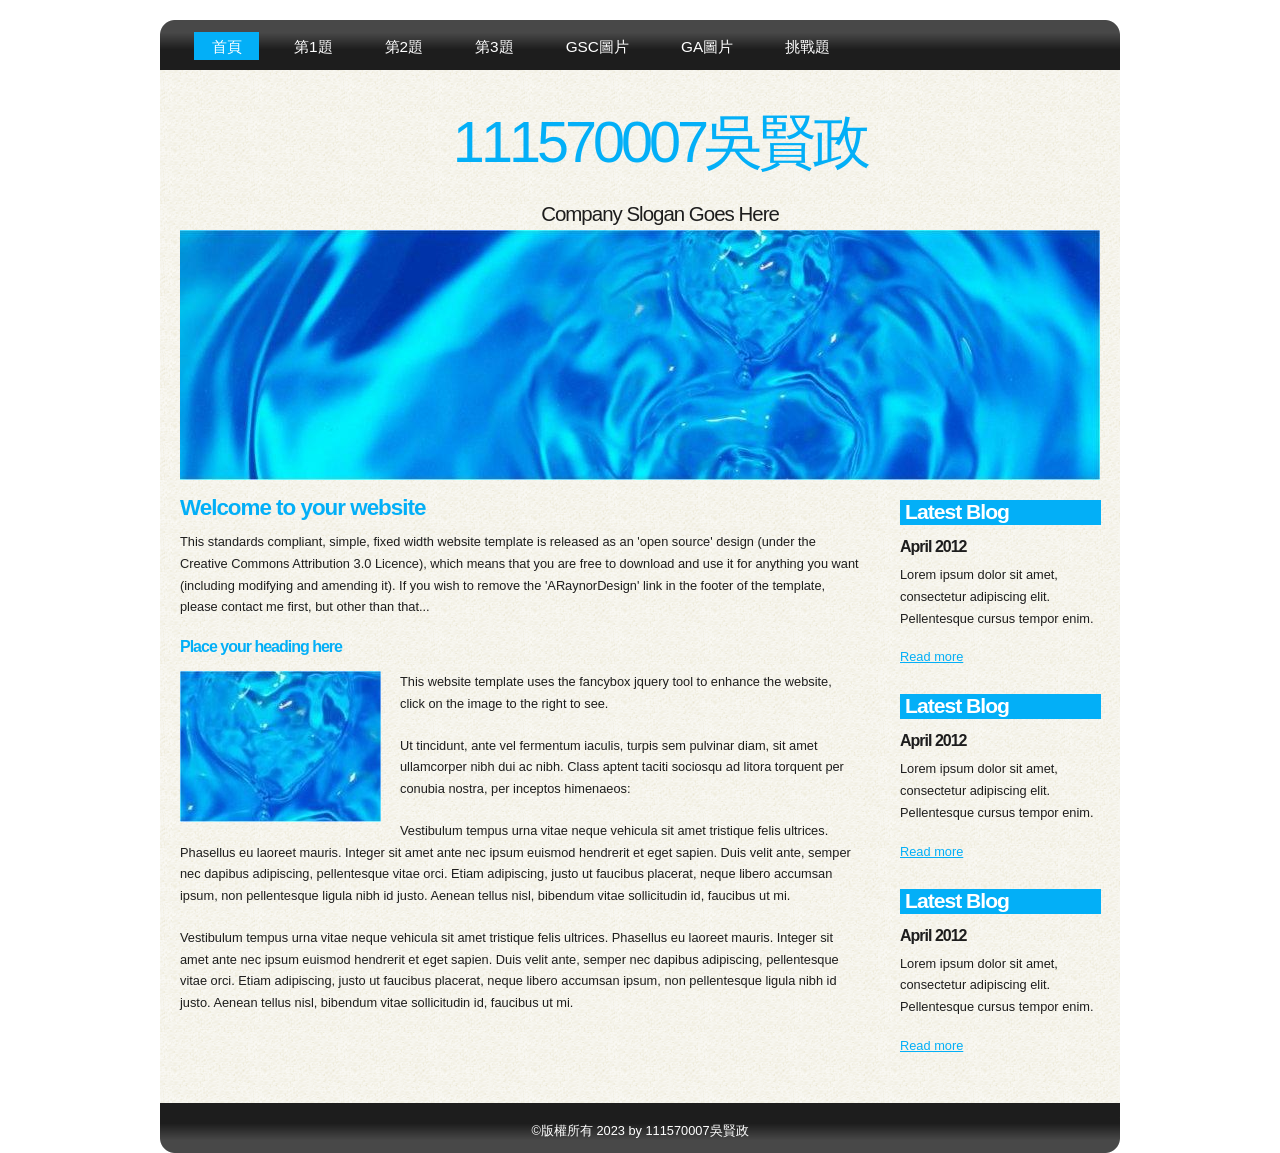
<file: index.html>
<!DOCTYPE html PUBLIC "-//W3C//DTD XHTML 1.1//EN" "http://www.w3.org/TR/xhtml11/DTD/xhtml11.dtd">
<html xmlns="http://www.w3.org/1999/xhtml" xml:lang="en">

<head>
<!-- Google tag (gtag.js) -->
<script async src="https://www.googletagmanager.com/gtag/js?id=G-HX8RLX26CW"></script>
<script>
  window.dataLayer = window.dataLayer || [];
  function gtag(){dataLayer.push(arguments);}
  gtag('js', new Date());

  gtag('config', 'G-HX8RLX26CW');
</script>
  
<title>111570007 吳賢政</title>
  <meta name="description" content="這個網站是由111570007吳賢政製作的midterm,內容包含GSC GA應用">
  <meta name="keywords" content="吳賢政,midterm,CSS,GA,GSC" />
	
  <meta name="google-site-verification" content="H3oFtsstKRmEKvKsh8W3C9D3WZgj0QXLvcgYI7_YaM8" />

  <meta http-equiv="content-type" content="text/html; charset=utf-8" />
  <link rel="stylesheet" type="text/css" href="css/style.css" />
  <link rel="stylesheet" type="text/css" href="css/mystyle.css" />
  <script type="text/javascript" src="js/jquery.min.js"></script>
  <script type="text/javascript" src="js/jquery.easing.min.js"></script>
  <script type="text/javascript" src="js/jquery.lavalamp.min.js"></script>
  <script type="text/javascript">
    $(function() {
      $("#lava_menu").lavaLamp({
        fx: "backout",
        speed: 700
      });
    });
  </script>
    <script type="text/javascript" src="js/jquery.nivo.slider.pack.js"></script>
    <script type="text/javascript">
    $(window).load(function() {
        $('#slider').nivoSlider();
    });
    </script>

</head>

<body>
  <div id="main">	
    <div id="site_content">  
	  <div id="menubar">
        <ul class="lavaLampWithImage" id="lava_menu">
          <li class="current"><a href="index.html">首頁</a></li>
          <li><a href="a1.html">第1題</a></li>
          <li><a href="a2.html">第2題</a></li>
          <li><a href="a3.html">第3題</a></li>
          <li><a href="a4.html">GSC圖片</a></li>
          <li><a href="a5.html">GA圖片</a></li>
          <li><a href="a6.html">挑戰題</a></li>
        </ul>
	  </div><!--close menubar-->
      <div id="header">  
        <h1>111570007吳賢政</h1>	
	    <h2>Company Slogan Goes Here</h2>
      </div><!--close header-->	
	  <div id="banner_image">
	    <div id="slider-wrapper">        
          <div id="slider" class="nivoSlider">
            <img src="images/slide1.jpg" alt="" />
            <img src="images/slide2.jpg" alt="" />
            <img src="images/slide3.jpg" alt="" />
		  </div><!--close slider-->
		</div><!--close slider-wrapper-->
	  </div><!--close banner_image-->		  
      <div id="content">
        <div class="content_item">
          <h1>Welcome to your website</h1>
          <p>This standards compliant, simple, fixed width website template is released as an 'open source' design (under the Creative Commons Attribution 3.0 Licence), which means that you are free to download and use it for anything you want (including modifying and amending it). If you wish to remove the 'ARaynorDesign' link in the footer of the template, please contact me first, but other than that...</p>
          <h3>Place your heading here</h3>
          <div style="width:200px; float:left; padding: 0px 20px 10px 0px;"><img alt="image" src="images/image.jpg" /></div>
          <p>This website template uses the fancybox jquery tool to enhance the website, click on the image to the right to see. </p>
          <p>Ut tincidunt, ante vel fermentum iaculis, turpis sem pulvinar diam, sit amet ullamcorper nibh dui ac nibh. Class aptent taciti sociosqu ad litora torquent per conubia nostra, per inceptos himenaeos:</p>
          <p>Vestibulum tempus urna vitae neque vehicula sit amet tristique felis ultrices. Phasellus eu laoreet mauris. Integer sit amet ante nec ipsum euismod hendrerit et eget sapien. Duis velit ante, semper nec dapibus adipiscing, pellentesque vitae orci. Etiam adipiscing, justo ut faucibus placerat, neque libero accumsan ipsum, non pellentesque ligula nibh id justo. Aenean tellus nisl, bibendum vitae sollicitudin id, faucibus ut mi.</p>
          <p>Vestibulum tempus urna vitae neque vehicula sit amet tristique felis ultrices. Phasellus eu laoreet mauris. Integer sit amet ante nec ipsum euismod hendrerit et eget sapien. Duis velit ante, semper nec dapibus adipiscing, pellentesque vitae orci. Etiam adipiscing, justo ut faucibus placerat, neque libero accumsan ipsum, non pellentesque ligula nibh id justo. Aenean tellus nisl, bibendum vitae sollicitudin id, faucibus ut mi.</p>
		</div><!--close content_item-->	
	      
		<div class="sidebar_container">   		  
		  <div class="sidebar">
            <div class="sidebar_item">
                <h2>Latest Blog</h2>
			    <h4>April 2012</h4>
                <p>Lorem ipsum dolor sit amet, consectetur adipiscing elit. Pellentesque cursus tempor enim.</p>
		          <a href="#">Read more</a>
              </div><!--close sidebar_item--> 
          </div><!--close sidebar-->     		
		  <div class="sidebar">
            <div class="sidebar_item">
              <h2>Latest Blog</h2>
		  	  <h4>April 2012</h4>
              <p>Lorem ipsum dolor sit amet, consectetur adipiscing elit. Pellentesque cursus tempor enim.</p>
		        <a href="#">Read more</a>
            </div><!--close sidebar_item--> 
          </div><!--close sidebar-->  
		  <div class="sidebar">
            <div class="sidebar_item">
              <h2>Latest Blog</h2>
			  <h4>April 2012</h4>
              <p>Lorem ipsum dolor sit amet, consectetur adipiscing elit. Pellentesque cursus tempor enim.</p>
		        <a href="#">Read more</a>
            </div><!--close sidebar_item--> 
          </div><!--close sidebar-->  
        </div><!--close sidebar_container-->	
       <br style="clear:both;" />
      </div><!--close content-->	
    </div><!--close site_content-->	
    <div id="footer">
      &copy;版權所有 2023 by 111570007吳賢政
    </div><!--close footer_content-->	
  </div><!--close main-->	
</body>
</html>
</file>
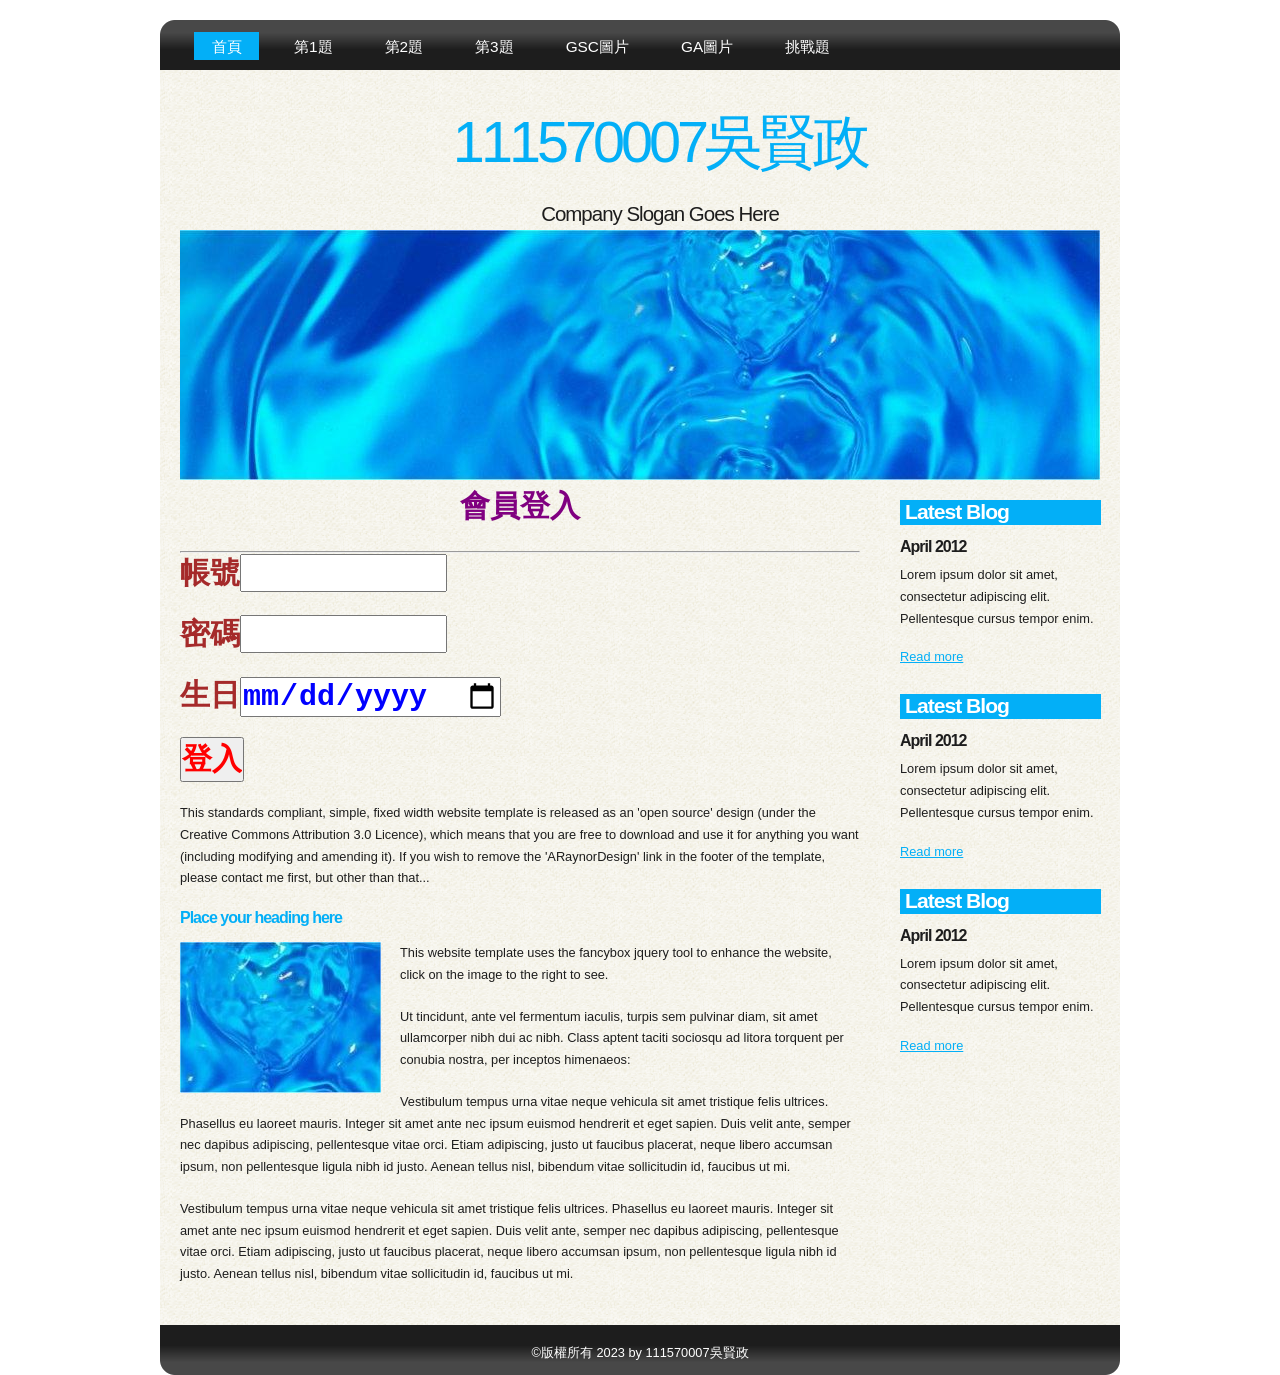
<file: a1.html>
<!DOCTYPE html PUBLIC "-//W3C//DTD XHTML 1.1//EN" "http://www.w3.org/TR/xhtml11/DTD/xhtml11.dtd">
<html xmlns="http://www.w3.org/1999/xhtml" xml:lang="en">

<head>
<!-- Google tag (gtag.js) -->
<script async src="https://www.googletagmanager.com/gtag/js?id=G-HX8RLX26CW"></script>
<script>
  window.dataLayer = window.dataLayer || [];
  function gtag(){dataLayer.push(arguments);}
  gtag('js', new Date());

  gtag('config', 'G-HX8RLX26CW');
</script>	
<meta name="google-site-verification" content="H3oFtsstKRmEKvKsh8W3C9D3WZgj0QXLvcgYI7_YaM8" />
  <title>111570007 吳賢政</title>
  <meta name="description" content="這個網站是由111570007吳賢政製作的midterm,內容包含GSC GA應用">
  <meta name="keywords" content="吳賢政,midterm,CSS,GA,GSC" />
	
  <meta name="google-site-verification" content="H3oFtsstKRmEKvKsh8W3C9D3WZgj0QXLvcgYI7_YaM8" />

  <meta http-equiv="content-type" content="text/html; charset=utf-8" />
  <link rel="stylesheet" type="text/css" href="css/style.css" />
  <link rel="stylesheet" type="text/css" href="css/mystyle.css" />
  <script type="text/javascript" src="js/jquery.min.js"></script>
  <script type="text/javascript" src="js/jquery.easing.min.js"></script>
  <script type="text/javascript" src="js/jquery.lavalamp.min.js"></script>
  <script type="text/javascript">
    $(function() {
      $("#lava_menu").lavaLamp({
        fx: "backout",
        speed: 700
      });
    });
  </script>
    <script type="text/javascript" src="js/jquery.nivo.slider.pack.js"></script>
    <script type="text/javascript">
    $(window).load(function() {
        $('#slider').nivoSlider();
    });
    </script>
    <script>
       function show() {
      
      let a1 = document.getElementById('t1').value; 
      let a2 = parseInt(document.getElementById('b1').value); 
      let a3 = document.getElementById('c1').value; 

     
      if (a2 === 123) {
        document.getElementById('p1').innerHTML = a1 + '，你已經成功登入網站<br>你的生日是' + a3;
      } else {
        document.getElementById('p1').innerHTML = a1 + '，你的密碼輸入錯誤';
      }
    }

    </script>

</head>

<body>
  <div id="main">	
    <div id="site_content">  
	  <div id="menubar">
        <ul class="lavaLampWithImage" id="lava_menu">
          <li class="current"><a href="index.html">首頁</a></li>
          <li><a href="a1.html">第1題</a></li>
          <li><a href="a2.html">第2題</a></li>
          <li><a href="a3.html">第3題</a></li>
          <li><a href="a4.html">GSC圖片</a></li>
          <li><a href="a5.html">GA圖片</a></li>
          <li><a href="a6.html">挑戰題</a></li>
        </ul>
	  </div><!--close menubar-->
      <div id="header">  
        <h1>111570007吳賢政</h1>	
	    <h2>Company Slogan Goes Here</h2>
      </div><!--close header-->	
	  <div id="banner_image">
	    <div id="slider-wrapper">        
          <div id="slider" class="nivoSlider">
            <img src="images/slide1.jpg" alt="" />
            <img src="images/slide2.jpg" alt="" />
            <img src="images/slide3.jpg" alt="" />
		  </div><!--close slider-->
		</div><!--close slider-wrapper-->
	  </div><!--close banner_image-->		  
      <div id="content">
        <div class="content_item">
          
          <p class="s1">會員登入</p>
          <hr>
          <label class="s4">帳號</label><input class="s3" id="t1" type="text" value="" size="10">
          <br>
          <p></p>
          <label class="s4">密碼</label><input class="s3" id="b1" type="text" value="" size="10">
          <br>
          <p></p>
          <label class="s4">生日</label><input class="s3" id="c1" type='date' value="" size="10">
          <br>
          <p></p>
          <input class="s2" id="b1" onclick="show()" type="button" value="登入">
          <p id="p1" class="s2">


          </p> 
          <p>This standards compliant, simple, fixed width website template is released as an 'open source' design (under the Creative Commons Attribution 3.0 Licence), which means that you are free to download and use it for anything you want (including modifying and amending it). If you wish to remove the 'ARaynorDesign' link in the footer of the template, please contact me first, but other than that...</p>
          <h3>Place your heading here</h3>
          <div style="width:200px; float:left; padding: 0px 20px 10px 0px;"><img alt="image" src="images/image.jpg" /></div>
          <p>This website template uses the fancybox jquery tool to enhance the website, click on the image to the right to see. </p>
          <p>Ut tincidunt, ante vel fermentum iaculis, turpis sem pulvinar diam, sit amet ullamcorper nibh dui ac nibh. Class aptent taciti sociosqu ad litora torquent per conubia nostra, per inceptos himenaeos:</p>
          <p>Vestibulum tempus urna vitae neque vehicula sit amet tristique felis ultrices. Phasellus eu laoreet mauris. Integer sit amet ante nec ipsum euismod hendrerit et eget sapien. Duis velit ante, semper nec dapibus adipiscing, pellentesque vitae orci. Etiam adipiscing, justo ut faucibus placerat, neque libero accumsan ipsum, non pellentesque ligula nibh id justo. Aenean tellus nisl, bibendum vitae sollicitudin id, faucibus ut mi.</p>
          <p>Vestibulum tempus urna vitae neque vehicula sit amet tristique felis ultrices. Phasellus eu laoreet mauris. Integer sit amet ante nec ipsum euismod hendrerit et eget sapien. Duis velit ante, semper nec dapibus adipiscing, pellentesque vitae orci. Etiam adipiscing, justo ut faucibus placerat, neque libero accumsan ipsum, non pellentesque ligula nibh id justo. Aenean tellus nisl, bibendum vitae sollicitudin id, faucibus ut mi.</p>
		</div><!--close content_item-->	
	      
		<div class="sidebar_container">   		  
		  <div class="sidebar">
            <div class="sidebar_item">
                <h2>Latest Blog</h2>
			    <h4>April 2012</h4>
                <p>Lorem ipsum dolor sit amet, consectetur adipiscing elit. Pellentesque cursus tempor enim.</p>
		          <a href="#">Read more</a>
              </div><!--close sidebar_item--> 
          </div><!--close sidebar-->     		
		  <div class="sidebar">
            <div class="sidebar_item">
              <h2>Latest Blog</h2>
		  	  <h4>April 2012</h4>
              <p>Lorem ipsum dolor sit amet, consectetur adipiscing elit. Pellentesque cursus tempor enim.</p>
		        <a href="#">Read more</a>
            </div><!--close sidebar_item--> 
          </div><!--close sidebar-->  
		  <div class="sidebar">
            <div class="sidebar_item">
              <h2>Latest Blog</h2>
			  <h4>April 2012</h4>
              <p>Lorem ipsum dolor sit amet, consectetur adipiscing elit. Pellentesque cursus tempor enim.</p>
		        <a href="#">Read more</a>
            </div><!--close sidebar_item--> 
          </div><!--close sidebar-->  
        </div><!--close sidebar_container-->	
       <br style="clear:both;" />
      </div><!--close content-->	
    </div><!--close site_content-->	
    <div id="footer">
      &copy;版權所有 2023 by 111570007吳賢政
    </div><!--close footer_content-->	
  </div><!--close main-->	
</body>
</html>
</file>
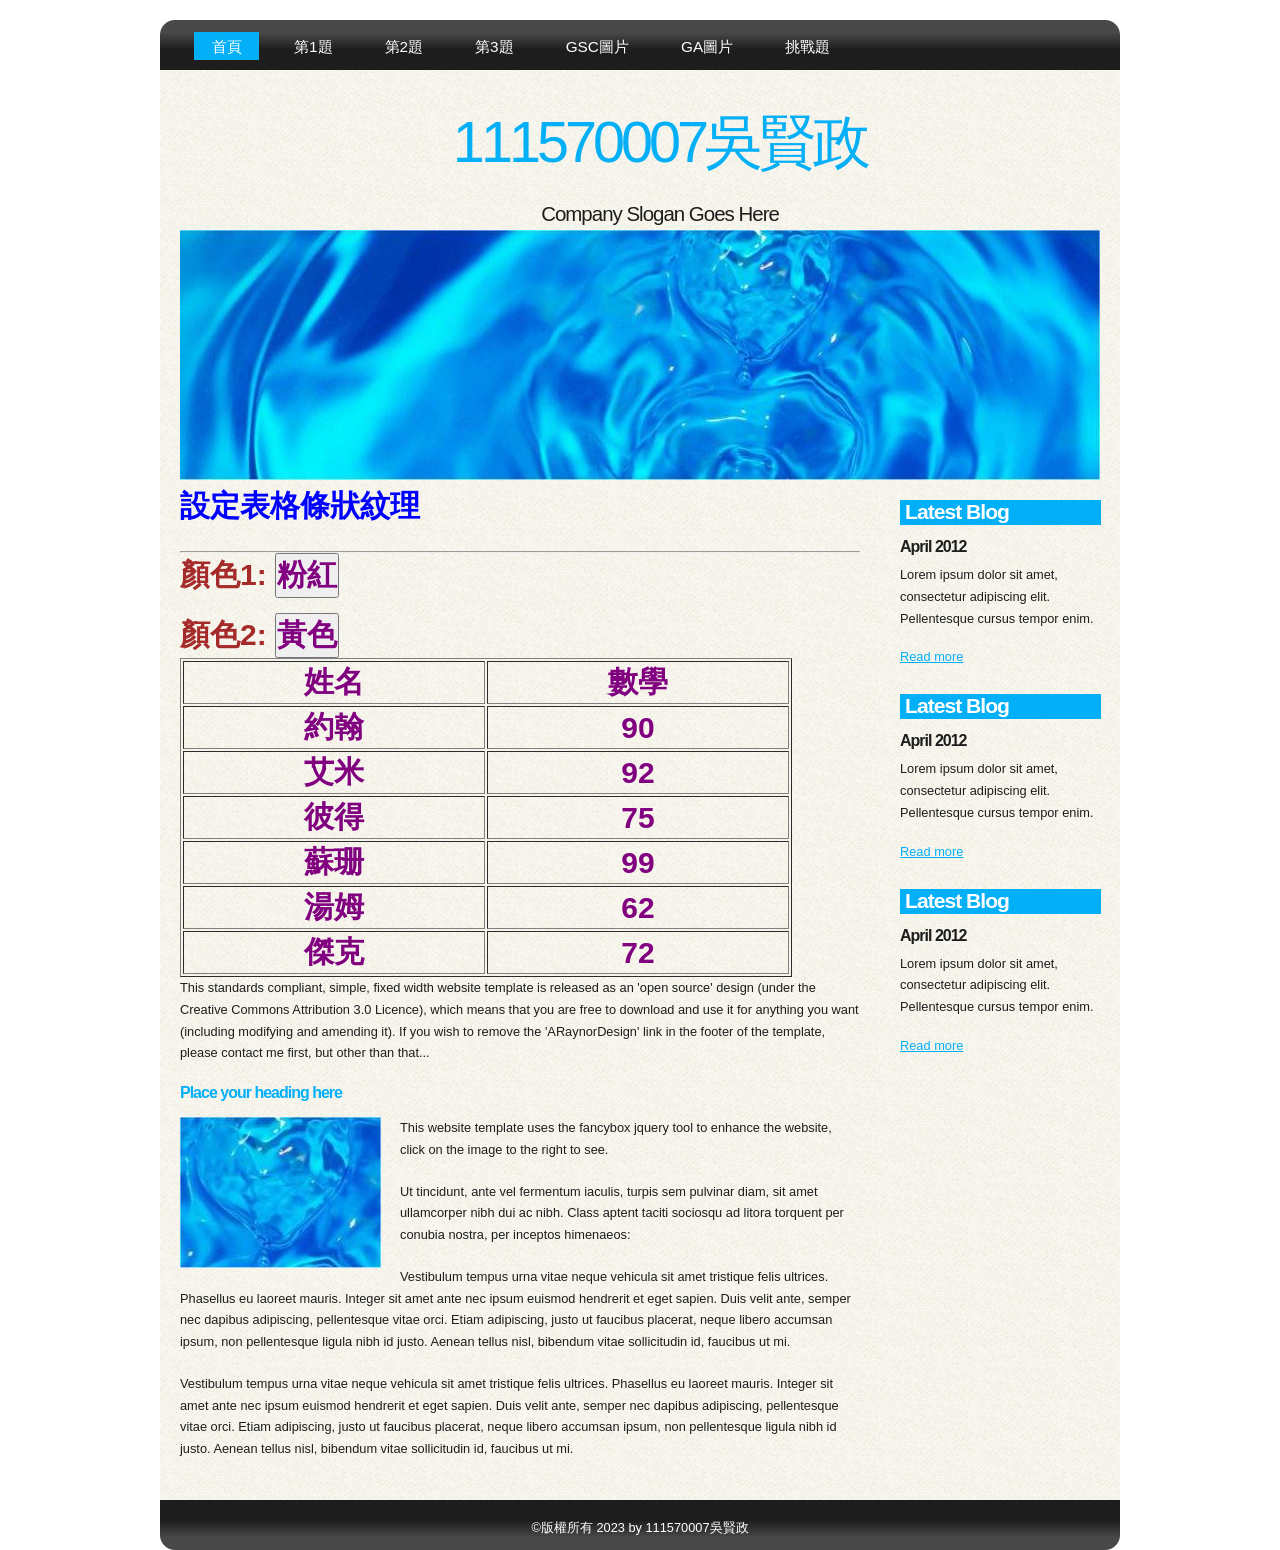
<file: a2.html>
<!DOCTYPE html PUBLIC "-//W3C//DTD XHTML 1.1//EN" "http://www.w3.org/TR/xhtml11/DTD/xhtml11.dtd">
<html xmlns="http://www.w3.org/1999/xhtml" xml:lang="en">

<head>
 <!-- Google tag (gtag.js) -->
<script async src="https://www.googletagmanager.com/gtag/js?id=G-HX8RLX26CW"></script>
<script>
  window.dataLayer = window.dataLayer || [];
  function gtag(){dataLayer.push(arguments);}
  gtag('js', new Date());

  gtag('config', 'G-HX8RLX26CW');
</script> 
  <title>111570007 吳賢政</title>
  <meta name="description" content="這個網站是由111570007吳賢政製作的midterm,內容包含GSC GA應用">
  <meta name="keywords" content="吳賢政,midterm,CSS,GA,GSC" />
	
  <meta name="google-site-verification" content="H3oFtsstKRmEKvKsh8W3C9D3WZgj0QXLvcgYI7_YaM8" />
  <meta name="google-site-verification" content="H3oFtsstKRmEKvKsh8W3C9D3WZgj0QXLvcgYI7_YaM8" />

  <meta http-equiv="content-type" content="text/html; charset=utf-8" />
  <link rel="stylesheet" type="text/css" href="css/style.css" />
  <link rel="stylesheet" type="text/css" href="css/mystyle.css" />
  <script type="text/javascript" src="js/jquery.min.js"></script>
  <script type="text/javascript" src="js/jquery.easing.min.js"></script>
  <script type="text/javascript" src="js/jquery.lavalamp.min.js"></script>
  <script type="text/javascript">
    $(function() {
      $("#lava_menu").lavaLamp({
        fx: "backout",
        speed: 700
      });
    });
  </script>
    <script type="text/javascript" src="js/jquery.nivo.slider.pack.js"></script>
    <script type="text/javascript">
    $(window).load(function() {
        $('#slider').nivoSlider();
    });
    </script>
  <script>
    function setColor(isOdd, color) {
      const rows = document.querySelectorAll(`table tr:nth-child(${isOdd ? "odd" : "even"})`);
      rows.forEach(row => row.style.backgroundColor = color);
    }
  </script>
        </script>     

</head>

<body>
  <div id="main">	
    <div id="site_content">  
	  <div id="menubar">
        <ul class="lavaLampWithImage" id="lava_menu">
          <li class="current"><a href="index.html">首頁</a></li>
          <li><a href="a1.html">第1題</a></li>
          <li><a href="a2.html">第2題</a></li>
          <li><a href="a3.html">第3題</a></li>
          <li><a href="a4.html">GSC圖片</a></li>
          <li><a href="a5.html">GA圖片</a></li>
          <li><a href="a6.html">挑戰題</a></li>
        </ul>
	  </div><!--close menubar-->
      <div id="header">  
        <h1>111570007吳賢政</h1>	
	    <h2>Company Slogan Goes Here</h2>
      </div><!--close header-->	
	  <div id="banner_image">
	    <div id="slider-wrapper">        
          <div id="slider" class="nivoSlider">
            <img src="images/slide1.jpg" alt="" />
            <img src="images/slide2.jpg" alt="" />
            <img src="images/slide3.jpg" alt="" />
		  </div><!--close slider-->
		</div><!--close slider-wrapper-->
	  </div><!--close banner_image-->		  
      <div id="content">
        <div class="content_item">
          <p class="s3">設定表格條狀紋理</p>
          <hr>
          <label class="s4">顏色1:   </label><button class="s1" onclick="setColor(true, '#FFC0CB')">粉紅</button>
          <br>
          <br>
          <label class="s4">顏色2:   </label><button class="s1" onclick="setColor(false, '#FFFF99')">黃色</button>


          <table border="1" width="90%" class="s1">
              <tr><th>姓名</th><th>數學</th></tr>
              <tr><td>約翰</td><td>90</td></tr>
              <tr><td>艾米</td><td>92</td></tr>
              <tr><td>彼得</td><td>75</td></tr>
              <tr><td>蘇珊</td><td>99</td></tr>
              <tr><td>湯姆</td><td>62</td></tr>
              <tr><td>傑克</td><td>72</td></tr>
          </table>

          <p>This standards compliant, simple, fixed width website template is released as an 'open source' design (under the Creative Commons Attribution 3.0 Licence), which means that you are free to download and use it for anything you want (including modifying and amending it). If you wish to remove the 'ARaynorDesign' link in the footer of the template, please contact me first, but other than that...</p>
          <h3>Place your heading here</h3>
          <div style="width:200px; float:left; padding: 0px 20px 10px 0px;"><img alt="image" src="images/image.jpg" /></div>
          <p>This website template uses the fancybox jquery tool to enhance the website, click on the image to the right to see. </p>
          <p>Ut tincidunt, ante vel fermentum iaculis, turpis sem pulvinar diam, sit amet ullamcorper nibh dui ac nibh. Class aptent taciti sociosqu ad litora torquent per conubia nostra, per inceptos himenaeos:</p>
          <p>Vestibulum tempus urna vitae neque vehicula sit amet tristique felis ultrices. Phasellus eu laoreet mauris. Integer sit amet ante nec ipsum euismod hendrerit et eget sapien. Duis velit ante, semper nec dapibus adipiscing, pellentesque vitae orci. Etiam adipiscing, justo ut faucibus placerat, neque libero accumsan ipsum, non pellentesque ligula nibh id justo. Aenean tellus nisl, bibendum vitae sollicitudin id, faucibus ut mi.</p>
          <p>Vestibulum tempus urna vitae neque vehicula sit amet tristique felis ultrices. Phasellus eu laoreet mauris. Integer sit amet ante nec ipsum euismod hendrerit et eget sapien. Duis velit ante, semper nec dapibus adipiscing, pellentesque vitae orci. Etiam adipiscing, justo ut faucibus placerat, neque libero accumsan ipsum, non pellentesque ligula nibh id justo. Aenean tellus nisl, bibendum vitae sollicitudin id, faucibus ut mi.</p>
		</div><!--close content_item-->	
	      
		<div class="sidebar_container">   		  
		  <div class="sidebar">
            <div class="sidebar_item">
                <h2>Latest Blog</h2>
			    <h4>April 2012</h4>
                <p>Lorem ipsum dolor sit amet, consectetur adipiscing elit. Pellentesque cursus tempor enim.</p>
		          <a href="#">Read more</a>
              </div><!--close sidebar_item--> 
          </div><!--close sidebar-->     		
		  <div class="sidebar">
            <div class="sidebar_item">
              <h2>Latest Blog</h2>
		  	  <h4>April 2012</h4>
              <p>Lorem ipsum dolor sit amet, consectetur adipiscing elit. Pellentesque cursus tempor enim.</p>
		        <a href="#">Read more</a>
            </div><!--close sidebar_item--> 
          </div><!--close sidebar-->  
		  <div class="sidebar">
            <div class="sidebar_item">
              <h2>Latest Blog</h2>
			  <h4>April 2012</h4>
              <p>Lorem ipsum dolor sit amet, consectetur adipiscing elit. Pellentesque cursus tempor enim.</p>
		        <a href="#">Read more</a>
            </div><!--close sidebar_item--> 
          </div><!--close sidebar-->  
        </div><!--close sidebar_container-->	
       <br style="clear:both;" />
      </div><!--close content-->	
    </div><!--close site_content-->	
    <div id="footer">
      &copy;版權所有 2023 by 111570007吳賢政
    </div><!--close footer_content-->	
  </div><!--close main-->	
</body>
</html>
</file>
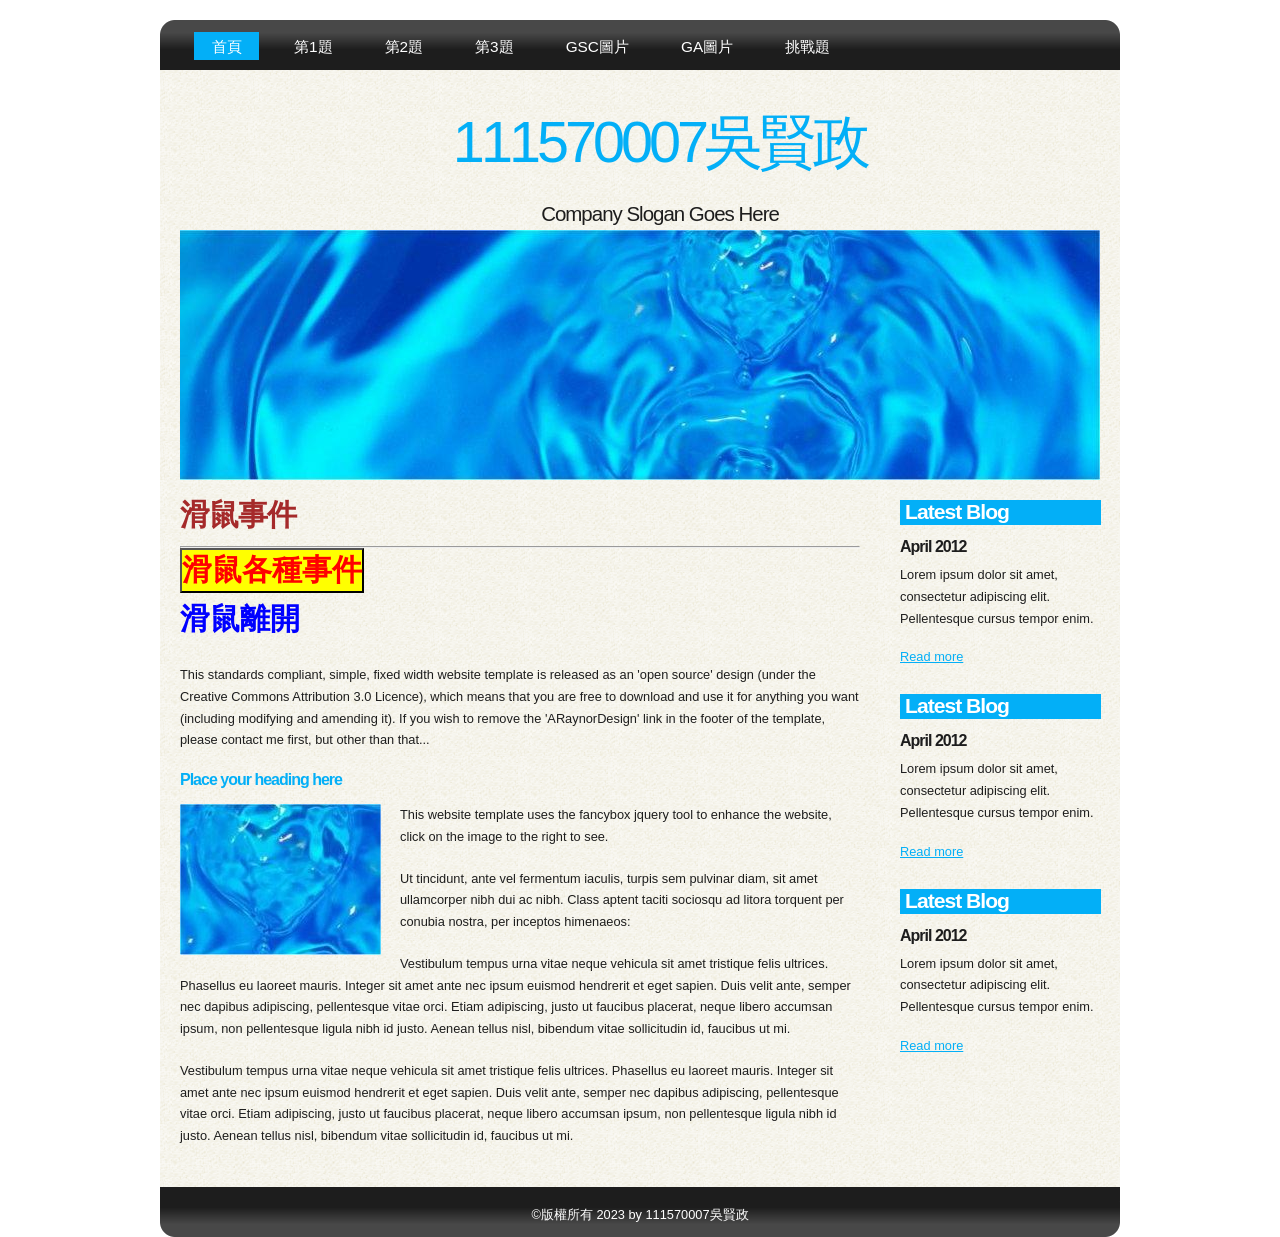
<file: a3.html>
<!DOCTYPE html PUBLIC "-//W3C//DTD XHTML 1.1//EN" "http://www.w3.org/TR/xhtml11/DTD/xhtml11.dtd">
<html xmlns="http://www.w3.org/1999/xhtml" xml:lang="en">

<head>
<!-- Google tag (gtag.js) -->
<script async src="https://www.googletagmanager.com/gtag/js?id=G-HX8RLX26CW"></script>
<script>
  window.dataLayer = window.dataLayer || [];
  function gtag(){dataLayer.push(arguments);}
  gtag('js', new Date());

  gtag('config', 'G-HX8RLX26CW');
</script>	
  <title>111570007 吳賢政</title>
  <meta name="description" content="這個網站是由111570007吳賢政製作的midterm,內容包含GSC GA應用">
  <meta name="keywords" content="吳賢政,midterm,CSS,GA,GSC" />
	
  <meta name="google-site-verification" content="H3oFtsstKRmEKvKsh8W3C9D3WZgj0QXLvcgYI7_YaM8" />
  <meta name="google-site-verification" content="H3oFtsstKRmEKvKsh8W3C9D3WZgj0QXLvcgYI7_YaM8" />

  <meta http-equiv="content-type" content="text/html; charset=utf-8" />
  <link rel="stylesheet" type="text/css" href="css/style.css" />
  <link rel="stylesheet" type="text/css" href="css/mystyle.css" />
  <script type="text/javascript" src="js/jquery.min.js"></script>
  <script type="text/javascript" src="js/jquery.easing.min.js"></script>
  <script type="text/javascript" src="js/jquery.lavalamp.min.js"></script>
  <script type="text/javascript">
    $(function() {
      $("#lava_menu").lavaLamp({
        fx: "backout",
        speed: 700
      });
    });
  </script>
    <script type="text/javascript" src="js/jquery.nivo.slider.pack.js"></script>
    <script type="text/javascript">
    $(window).load(function() {
        $('#slider').nivoSlider();
    });
    </script>
   <script>
      function show1()
      {
        p1.style.backgroundColor="yellow";
        p1.style.color="blue";
        p1.style.fontStyle="normal";
        document.getElementById('t1').innerHTML='滑鼠滑過'

      }
      function show2()
      {
        p1.style.backgroundColor="yellow";
        p1.style.color="red";
        p1.style.fontStyle="normal";
        document.getElementById('t1').innerHTML='滑鼠離開'
        
      }
      function show3()
      {
        
        p1.style.backgroundColor="blue";
        p1.style.color="yellow";
        p1.style.fontStyle="italic";
        document.getElementById('t1').innerHTML='滑鼠按下'
        
      }
      function show4()
      {
        p1.style.backgroundColor="yellow";
        p1.style.color="green";
        p1.style.fontStyle="normal";
        document.getElementById('t1').innerHTML='滑鼠放開'
        
      }
    </script>
</head>

<body>
  <div id="main">	
    <div id="site_content">  
	  <div id="menubar">
        <ul class="lavaLampWithImage" id="lava_menu">
          <li class="current"><a href="index.html">首頁</a></li>
          <li><a href="a1.html">第1題</a></li>
          <li><a href="a2.html">第2題</a></li>
          <li><a href="a3.html">第3題</a></li>
          <li><a href="a4.html">GSC圖片</a></li>
          <li><a href="a5.html">GA圖片</a></li>
          <li><a href="a6.html">挑戰題</a></li>
        </ul>
	  </div><!--close menubar-->
      <div id="header">  
        <h1>111570007吳賢政</h1>	
	    <h2>Company Slogan Goes Here</h2>
      </div><!--close header-->	
	  <div id="banner_image">
	    <div id="slider-wrapper">        
          <div id="slider" class="nivoSlider">
            <img src="images/slide1.jpg" alt="" />
            <img src="images/slide2.jpg" alt="" />
            <img src="images/slide3.jpg" alt="" />
		  </div><!--close slider-->
		</div><!--close slider-wrapper-->
	  </div><!--close banner_image-->		  
      <div id="content">
        <div class="content_item">
          <h1 class="s4">滑鼠事件</h1>
          <hr>
          <button style="color: red;background-color:yellow;font-size: 30px;font-weight: 900;" onmousedown="show3()" onmouseup="show4()" onmouseover="show1()" onmouseout="show2()"  id="p1">滑鼠各種事件</button>
          <p class="s3" id="t1" >滑鼠離開</p>


          <p>This standards compliant, simple, fixed width website template is released as an 'open source' design (under the Creative Commons Attribution 3.0 Licence), which means that you are free to download and use it for anything you want (including modifying and amending it). If you wish to remove the 'ARaynorDesign' link in the footer of the template, please contact me first, but other than that...</p>
          <h3>Place your heading here</h3>
          <div style="width:200px; float:left; padding: 0px 20px 10px 0px;"><img alt="image" src="images/image.jpg" /></div>
          <p>This website template uses the fancybox jquery tool to enhance the website, click on the image to the right to see. </p>
          <p>Ut tincidunt, ante vel fermentum iaculis, turpis sem pulvinar diam, sit amet ullamcorper nibh dui ac nibh. Class aptent taciti sociosqu ad litora torquent per conubia nostra, per inceptos himenaeos:</p>
          <p>Vestibulum tempus urna vitae neque vehicula sit amet tristique felis ultrices. Phasellus eu laoreet mauris. Integer sit amet ante nec ipsum euismod hendrerit et eget sapien. Duis velit ante, semper nec dapibus adipiscing, pellentesque vitae orci. Etiam adipiscing, justo ut faucibus placerat, neque libero accumsan ipsum, non pellentesque ligula nibh id justo. Aenean tellus nisl, bibendum vitae sollicitudin id, faucibus ut mi.</p>
          <p>Vestibulum tempus urna vitae neque vehicula sit amet tristique felis ultrices. Phasellus eu laoreet mauris. Integer sit amet ante nec ipsum euismod hendrerit et eget sapien. Duis velit ante, semper nec dapibus adipiscing, pellentesque vitae orci. Etiam adipiscing, justo ut faucibus placerat, neque libero accumsan ipsum, non pellentesque ligula nibh id justo. Aenean tellus nisl, bibendum vitae sollicitudin id, faucibus ut mi.</p>
		</div><!--close content_item-->	
	      
		<div class="sidebar_container">   		  
		  <div class="sidebar">
            <div class="sidebar_item">
                <h2>Latest Blog</h2>
			    <h4>April 2012</h4>
                <p>Lorem ipsum dolor sit amet, consectetur adipiscing elit. Pellentesque cursus tempor enim.</p>
		          <a href="#">Read more</a>
              </div><!--close sidebar_item--> 
          </div><!--close sidebar-->     		
		  <div class="sidebar">
            <div class="sidebar_item">
              <h2>Latest Blog</h2>
		  	  <h4>April 2012</h4>
              <p>Lorem ipsum dolor sit amet, consectetur adipiscing elit. Pellentesque cursus tempor enim.</p>
		        <a href="#">Read more</a>
            </div><!--close sidebar_item--> 
          </div><!--close sidebar-->  
		  <div class="sidebar">
            <div class="sidebar_item">
              <h2>Latest Blog</h2>
			  <h4>April 2012</h4>
              <p>Lorem ipsum dolor sit amet, consectetur adipiscing elit. Pellentesque cursus tempor enim.</p>
		        <a href="#">Read more</a>
            </div><!--close sidebar_item--> 
          </div><!--close sidebar-->  
        </div><!--close sidebar_container-->	
       <br style="clear:both;" />
      </div><!--close content-->	
    </div><!--close site_content-->	
    <div id="footer">
      &copy;版權所有 2023 by 111570007吳賢政
    </div><!--close footer_content-->	
  </div><!--close main-->	
</body>
</html>
</file>
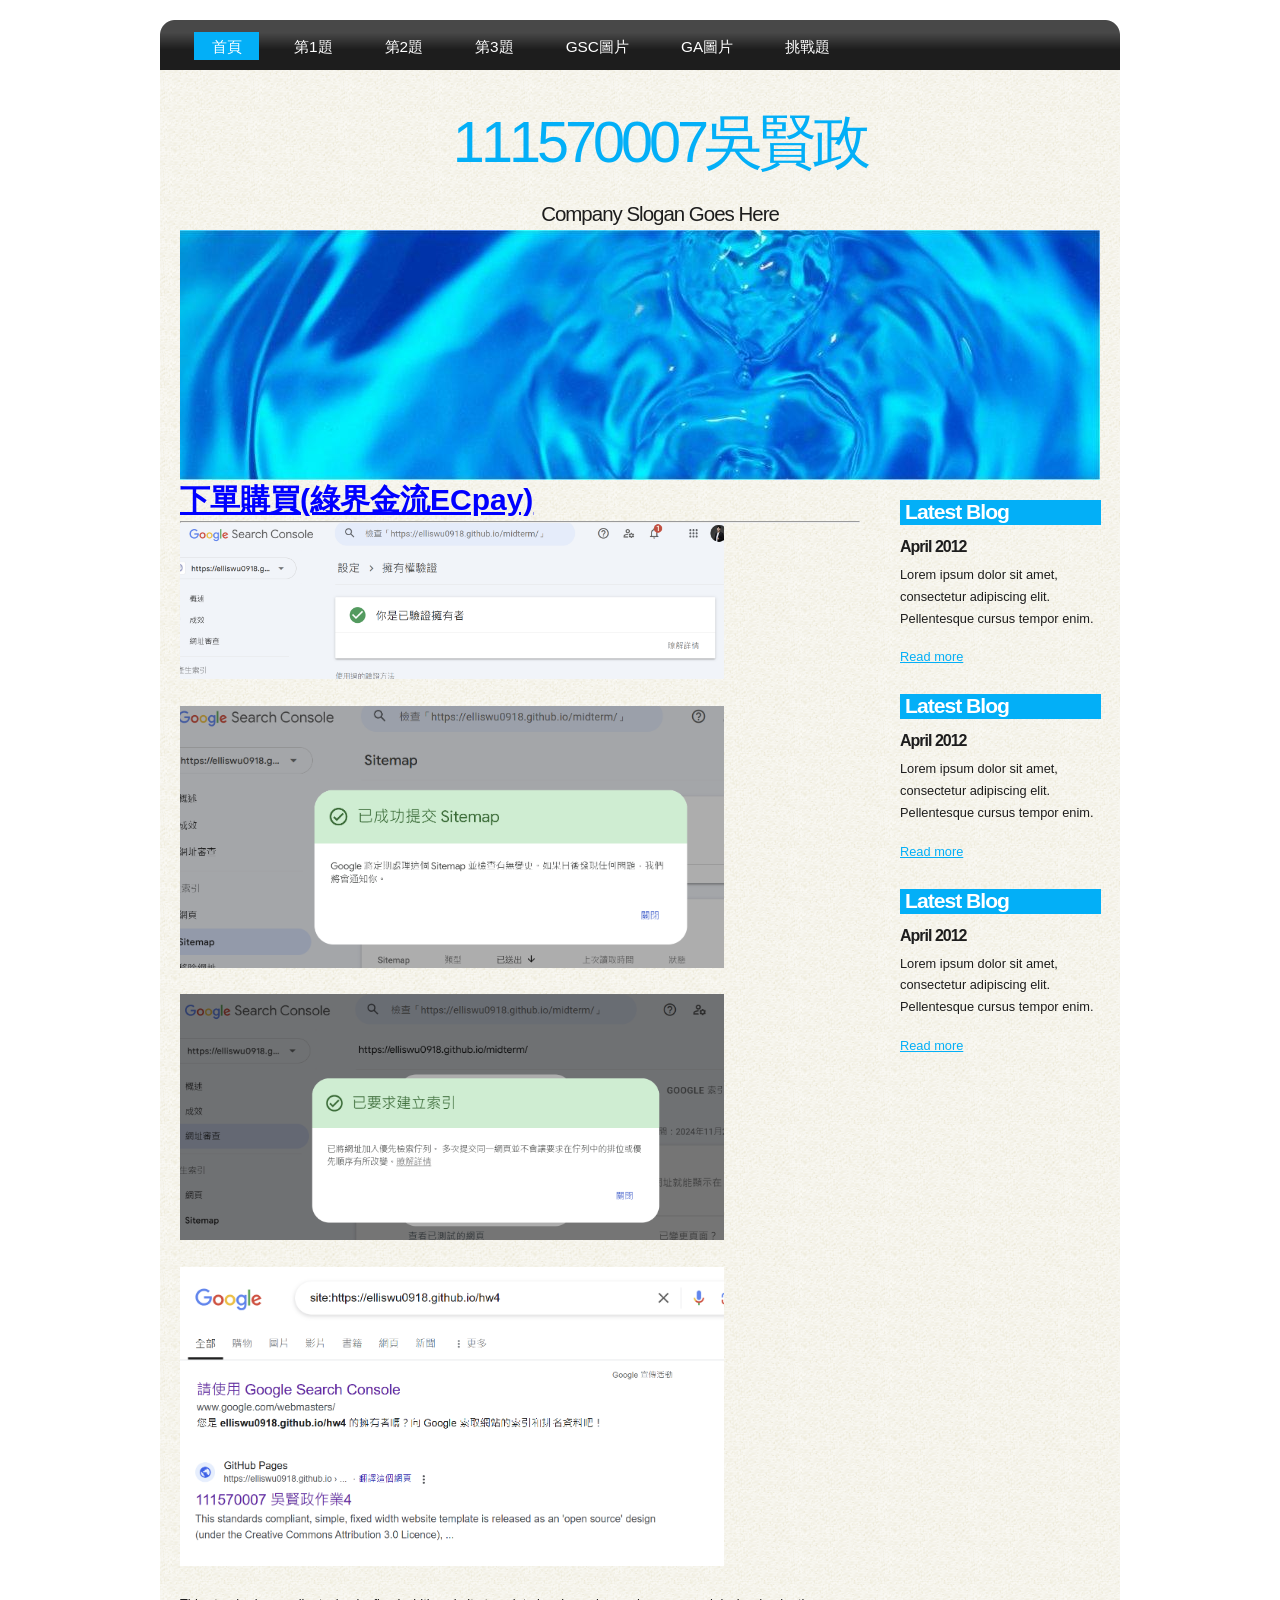
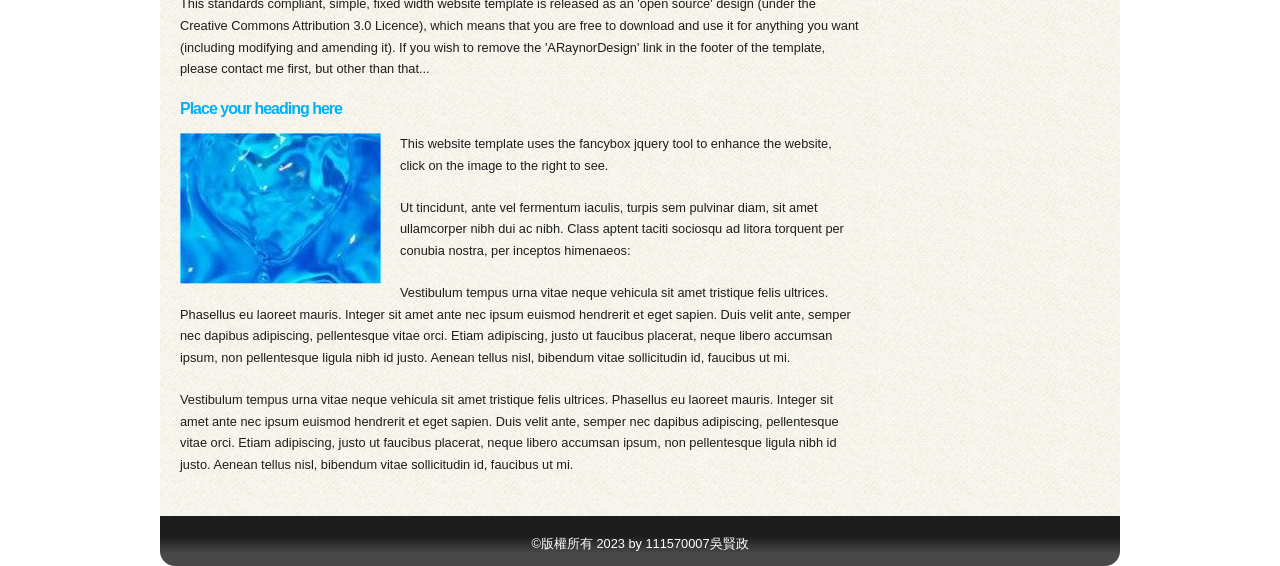
<file: a4.html>
<!DOCTYPE html PUBLIC "-//W3C//DTD XHTML 1.1//EN" "http://www.w3.org/TR/xhtml11/DTD/xhtml11.dtd">
<html xmlns="http://www.w3.org/1999/xhtml" xml:lang="en">

<head>
  <title>ARaynorDesign Template</title>
  <meta name="description" content="free website template" />
  <meta name="keywords" content="enter your keywords here" />
  <meta http-equiv="content-type" content="text/html; charset=utf-8" />
  <link rel="stylesheet" type="text/css" href="css/style.css" />
  <link rel="stylesheet" type="text/css" href="css/mystyle.css" />
  <script type="text/javascript" src="js/jquery.min.js"></script>
  <script type="text/javascript" src="js/jquery.easing.min.js"></script>
  <script type="text/javascript" src="js/jquery.lavalamp.min.js"></script>
  <script type="text/javascript">
    $(function() {
      $("#lava_menu").lavaLamp({
        fx: "backout",
        speed: 700
      });
    });
  </script>
    <script type="text/javascript" src="js/jquery.nivo.slider.pack.js"></script>
    <script type="text/javascript">
    $(window).load(function() {
        $('#slider').nivoSlider();
    });
    </script>

</head>

<body>
  <div id="main">	
    <div id="site_content">  
	  <div id="menubar">
        <ul class="lavaLampWithImage" id="lava_menu">
          <li class="current"><a href="index.html">首頁</a></li>
          <li><a href="a1.html">第1題</a></li>
          <li><a href="a2.html">第2題</a></li>
          <li><a href="a3.html">第3題</a></li>
          <li><a href="a4.html">GSC圖片</a></li>
          <li><a href="a5.html">GA圖片</a></li>
          <li><a href="a6.html">挑戰題</a></li>
        </ul>
	  </div><!--close menubar-->
      <div id="header">  
        <h1>111570007吳賢政</h1>	
	    <h2>Company Slogan Goes Here</h2>
      </div><!--close header-->	
	  <div id="banner_image">
	    <div id="slider-wrapper">        
          <div id="slider" class="nivoSlider">
            <img src="images/slide1.jpg" alt="" />
            <img src="images/slide2.jpg" alt="" />
            <img src="images/slide3.jpg" alt="" />
		  </div><!--close slider-->
		</div><!--close slider-wrapper-->
	  </div><!--close banner_image-->		  
      <div id="content">
        <div class="content_item">
          <a class="s3" href="https://vendor.ecpay.com.tw/User/LogOn_Step1">下單購買(綠界金流ECpay)</a>
          <hr>
          <p>
          <img src="images/GSC1.png" width="80%">
          </p>
          <p>
          <img src="images/GSC2.png" width="80%">
          </p>
          <p>
          <img src="images/GSC3.png" width="80%">
          </p>
          <p>
          <img src="images/GSC4.png" width="80%">

          <p>This standards compliant, simple, fixed width website template is released as an 'open source' design (under the Creative Commons Attribution 3.0 Licence), which means that you are free to download and use it for anything you want (including modifying and amending it). If you wish to remove the 'ARaynorDesign' link in the footer of the template, please contact me first, but other than that...</p>
          <h3>Place your heading here</h3>
          <div style="width:200px; float:left; padding: 0px 20px 10px 0px;"><img alt="image" src="images/image.jpg" /></div>
          <p>This website template uses the fancybox jquery tool to enhance the website, click on the image to the right to see. </p>
          <p>Ut tincidunt, ante vel fermentum iaculis, turpis sem pulvinar diam, sit amet ullamcorper nibh dui ac nibh. Class aptent taciti sociosqu ad litora torquent per conubia nostra, per inceptos himenaeos:</p>
          <p>Vestibulum tempus urna vitae neque vehicula sit amet tristique felis ultrices. Phasellus eu laoreet mauris. Integer sit amet ante nec ipsum euismod hendrerit et eget sapien. Duis velit ante, semper nec dapibus adipiscing, pellentesque vitae orci. Etiam adipiscing, justo ut faucibus placerat, neque libero accumsan ipsum, non pellentesque ligula nibh id justo. Aenean tellus nisl, bibendum vitae sollicitudin id, faucibus ut mi.</p>
          <p>Vestibulum tempus urna vitae neque vehicula sit amet tristique felis ultrices. Phasellus eu laoreet mauris. Integer sit amet ante nec ipsum euismod hendrerit et eget sapien. Duis velit ante, semper nec dapibus adipiscing, pellentesque vitae orci. Etiam adipiscing, justo ut faucibus placerat, neque libero accumsan ipsum, non pellentesque ligula nibh id justo. Aenean tellus nisl, bibendum vitae sollicitudin id, faucibus ut mi.</p>
		</div><!--close content_item-->	
	      
		<div class="sidebar_container">   		  
		  <div class="sidebar">
            <div class="sidebar_item">
                <h2>Latest Blog</h2>
			    <h4>April 2012</h4>
                <p>Lorem ipsum dolor sit amet, consectetur adipiscing elit. Pellentesque cursus tempor enim.</p>
		          <a href="#">Read more</a>
              </div><!--close sidebar_item--> 
          </div><!--close sidebar-->     		
		  <div class="sidebar">
            <div class="sidebar_item">
              <h2>Latest Blog</h2>
		  	  <h4>April 2012</h4>
              <p>Lorem ipsum dolor sit amet, consectetur adipiscing elit. Pellentesque cursus tempor enim.</p>
		        <a href="#">Read more</a>
            </div><!--close sidebar_item--> 
          </div><!--close sidebar-->  
		  <div class="sidebar">
            <div class="sidebar_item">
              <h2>Latest Blog</h2>
			  <h4>April 2012</h4>
              <p>Lorem ipsum dolor sit amet, consectetur adipiscing elit. Pellentesque cursus tempor enim.</p>
		        <a href="#">Read more</a>
            </div><!--close sidebar_item--> 
          </div><!--close sidebar-->  
        </div><!--close sidebar_container-->	
       <br style="clear:both;" />
      </div><!--close content-->	
    </div><!--close site_content-->	
    <div id="footer">
      &copy;版權所有 2023 by 111570007吳賢政
    </div><!--close footer_content-->	
  </div><!--close main-->	
</body>
</html>
</file>
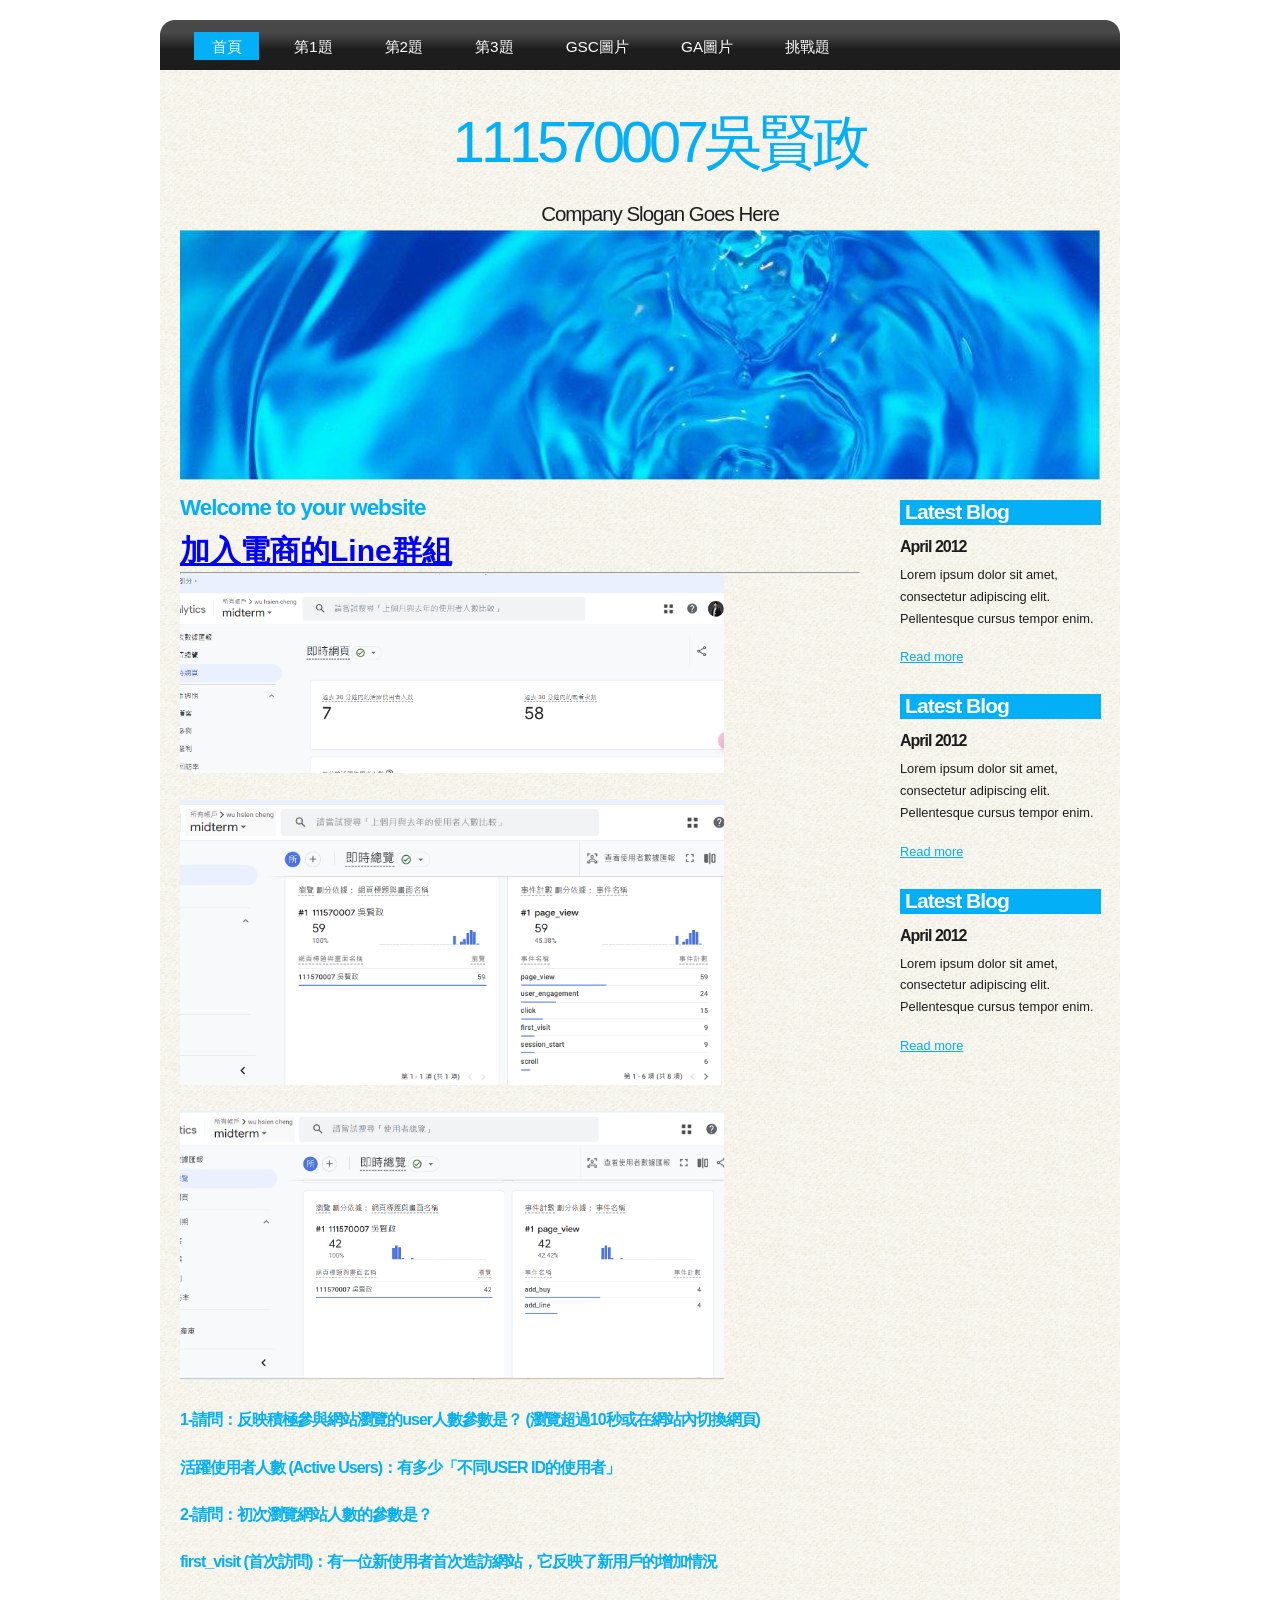
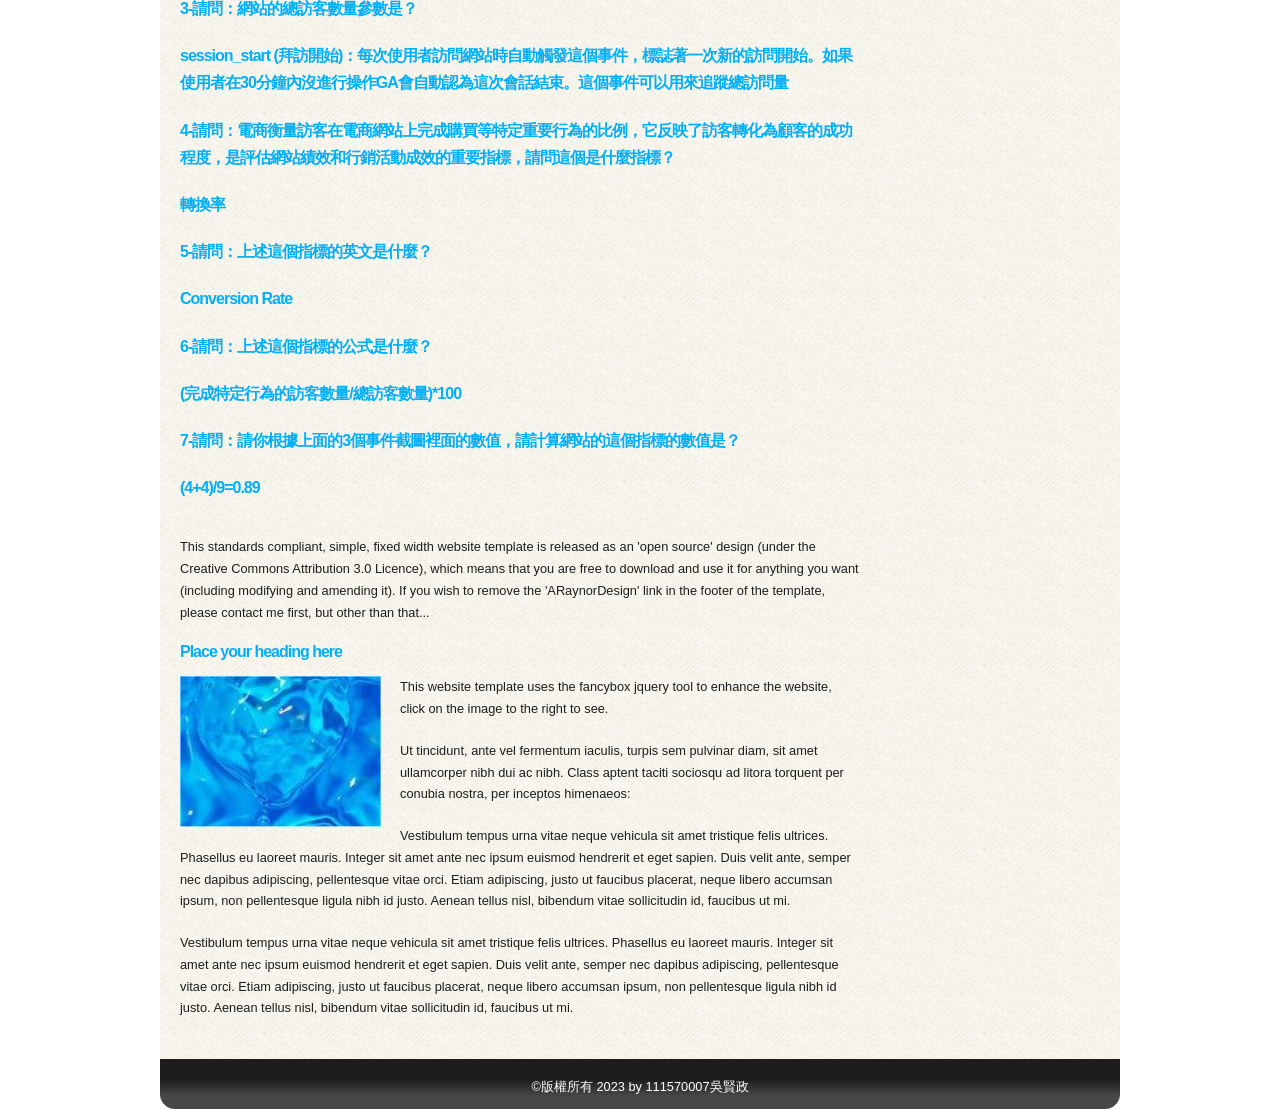
<file: a5.html>
<!DOCTYPE html PUBLIC "-//W3C//DTD XHTML 1.1//EN" "http://www.w3.org/TR/xhtml11/DTD/xhtml11.dtd">
<html xmlns="http://www.w3.org/1999/xhtml" xml:lang="en">

<head>
  <title>ARaynorDesign Template</title>
  <meta name="description" content="free website template" />
  <meta name="keywords" content="enter your keywords here" />
  <meta http-equiv="content-type" content="text/html; charset=utf-8" />
  <link rel="stylesheet" type="text/css" href="css/style.css" />
  <link rel="stylesheet" type="text/css" href="css/mystyle.css" />
  <script type="text/javascript" src="js/jquery.min.js"></script>
  <script type="text/javascript" src="js/jquery.easing.min.js"></script>
  <script type="text/javascript" src="js/jquery.lavalamp.min.js"></script>
  <script type="text/javascript">
    $(function() {
      $("#lava_menu").lavaLamp({
        fx: "backout",
        speed: 700
      });
    });
  </script>
    <script type="text/javascript" src="js/jquery.nivo.slider.pack.js"></script>
    <script type="text/javascript">
    $(window).load(function() {
        $('#slider').nivoSlider();
    });
    </script>

</head>

<body>
  <div id="main">	
    <div id="site_content">  
	  <div id="menubar">
        <ul class="lavaLampWithImage" id="lava_menu">
          <li class="current"><a href="index.html">首頁</a></li>
          <li><a href="a1.html">第1題</a></li>
          <li><a href="a2.html">第2題</a></li>
          <li><a href="a3.html">第3題</a></li>
          <li><a href="a4.html">GSC圖片</a></li>
          <li><a href="a5.html">GA圖片</a></li>
          <li><a href="a6.html">挑戰題</a></li>
        </ul>
	  </div><!--close menubar-->
      <div id="header">  
        <h1>111570007吳賢政</h1>	
	    <h2>Company Slogan Goes Here</h2>
      </div><!--close header-->	
	  <div id="banner_image">
	    <div id="slider-wrapper">        
          <div id="slider" class="nivoSlider">
            <img src="images/slide1.jpg" alt="" />
            <img src="images/slide2.jpg" alt="" />
            <img src="images/slide3.jpg" alt="" />
		  </div><!--close slider-->
		</div><!--close slider-wrapper-->
	  </div><!--close banner_image-->		  
      <div id="content">
        <div class="content_item">
          <h1>Welcome to your website</h1>
          <a class="s3" href="https://line.me/R/ti/g/pK9Mt4GSTo">加入電商的Line群組</a>
          <hr>
          <p>
            <img src="images/GA1.png" width="80%">
          </p>
          <p>
            <img src="images/GA2.png" width="80%">
          </p>
          <p>
            <img src="images/GA3.png" width="80%">
          </p>
          <h3>
          <p>
            1-請問：反映積極參與網站瀏覽的user人數參數是？ (瀏覽超過10秒或在網站內切換網頁)
          </p>
          <p>活躍使用者人數 (Active Users)：有多少「不同USER ID的使用者」</p>
          <p>
            2-請問：初次瀏覽網站人數的參數是？
          </p>
          <p>
            first_visit (首次訪問)：有一位新使用者首次造訪網站，它反映了新用戶的增加情況
          </p>
          <p>
            3-請問：網站的總訪客數量參數是？
          </p>
          <p>
            session_start (拜訪開始)：每次使用者訪問網站時自動觸發這個事件，標誌著一次新的訪問開始。如果使用者在30分鐘內沒進行操作GA會自動認為這次會話結束。這個事件可以用來追蹤總訪問量
          </p>
          <p>
            4-請問：電商衡量訪客在電商網站上完成購買等特定重要行為的比例，它反映了訪客轉化為顧客的成功程度，是評估網站績效和行銷活動成效的重要指標，請問這個是什麼指標？
          </p>
          <p>
            轉換率 
          </p>  
          <p>
            5-請問：上述這個指標的英文是什麼？
          </p>
          <p>
            Conversion Rate
          </p>
          <p>
            6-請問：上述這個指標的公式是什麼？
          </p>
          <p>
            (完成特定行為的訪客數量/總訪客數量)*100

          </p>
          <p>
            7-請問：請你根據上面的3個事件截圖裡面的數值，請計算網站的這個指標的數值是？
          </p>
          <p>
            (4+4)/9=0.89
          </p>
         </h3>
          <p>This standards compliant, simple, fixed width website template is released as an 'open source' design (under the Creative Commons Attribution 3.0 Licence), which means that you are free to download and use it for anything you want (including modifying and amending it). If you wish to remove the 'ARaynorDesign' link in the footer of the template, please contact me first, but other than that...</p>
          <h3>Place your heading here</h3>
          <div style="width:200px; float:left; padding: 0px 20px 10px 0px;"><img alt="image" src="images/image.jpg" /></div>
          <p>This website template uses the fancybox jquery tool to enhance the website, click on the image to the right to see. </p>
          <p>Ut tincidunt, ante vel fermentum iaculis, turpis sem pulvinar diam, sit amet ullamcorper nibh dui ac nibh. Class aptent taciti sociosqu ad litora torquent per conubia nostra, per inceptos himenaeos:</p>
          <p>Vestibulum tempus urna vitae neque vehicula sit amet tristique felis ultrices. Phasellus eu laoreet mauris. Integer sit amet ante nec ipsum euismod hendrerit et eget sapien. Duis velit ante, semper nec dapibus adipiscing, pellentesque vitae orci. Etiam adipiscing, justo ut faucibus placerat, neque libero accumsan ipsum, non pellentesque ligula nibh id justo. Aenean tellus nisl, bibendum vitae sollicitudin id, faucibus ut mi.</p>
          <p>Vestibulum tempus urna vitae neque vehicula sit amet tristique felis ultrices. Phasellus eu laoreet mauris. Integer sit amet ante nec ipsum euismod hendrerit et eget sapien. Duis velit ante, semper nec dapibus adipiscing, pellentesque vitae orci. Etiam adipiscing, justo ut faucibus placerat, neque libero accumsan ipsum, non pellentesque ligula nibh id justo. Aenean tellus nisl, bibendum vitae sollicitudin id, faucibus ut mi.</p>
		</div><!--close content_item-->	
	      
		<div class="sidebar_container">   		  
		  <div class="sidebar">
            <div class="sidebar_item">
                <h2>Latest Blog</h2>
			    <h4>April 2012</h4>
                <p>Lorem ipsum dolor sit amet, consectetur adipiscing elit. Pellentesque cursus tempor enim.</p>
		          <a href="#">Read more</a>
              </div><!--close sidebar_item--> 
          </div><!--close sidebar-->     		
		  <div class="sidebar">
            <div class="sidebar_item">
              <h2>Latest Blog</h2>
		  	  <h4>April 2012</h4>
              <p>Lorem ipsum dolor sit amet, consectetur adipiscing elit. Pellentesque cursus tempor enim.</p>
		        <a href="#">Read more</a>
            </div><!--close sidebar_item--> 
          </div><!--close sidebar-->  
		  <div class="sidebar">
            <div class="sidebar_item">
              <h2>Latest Blog</h2>
			  <h4>April 2012</h4>
              <p>Lorem ipsum dolor sit amet, consectetur adipiscing elit. Pellentesque cursus tempor enim.</p>
		        <a href="#">Read more</a>
            </div><!--close sidebar_item--> 
          </div><!--close sidebar-->  
        </div><!--close sidebar_container-->	
       <br style="clear:both;" />
      </div><!--close content-->	
    </div><!--close site_content-->	
    <div id="footer">
      &copy;版權所有 2023 by 111570007吳賢政
    </div><!--close footer_content-->	
  </div><!--close main-->	
</body>
</html>
</file>
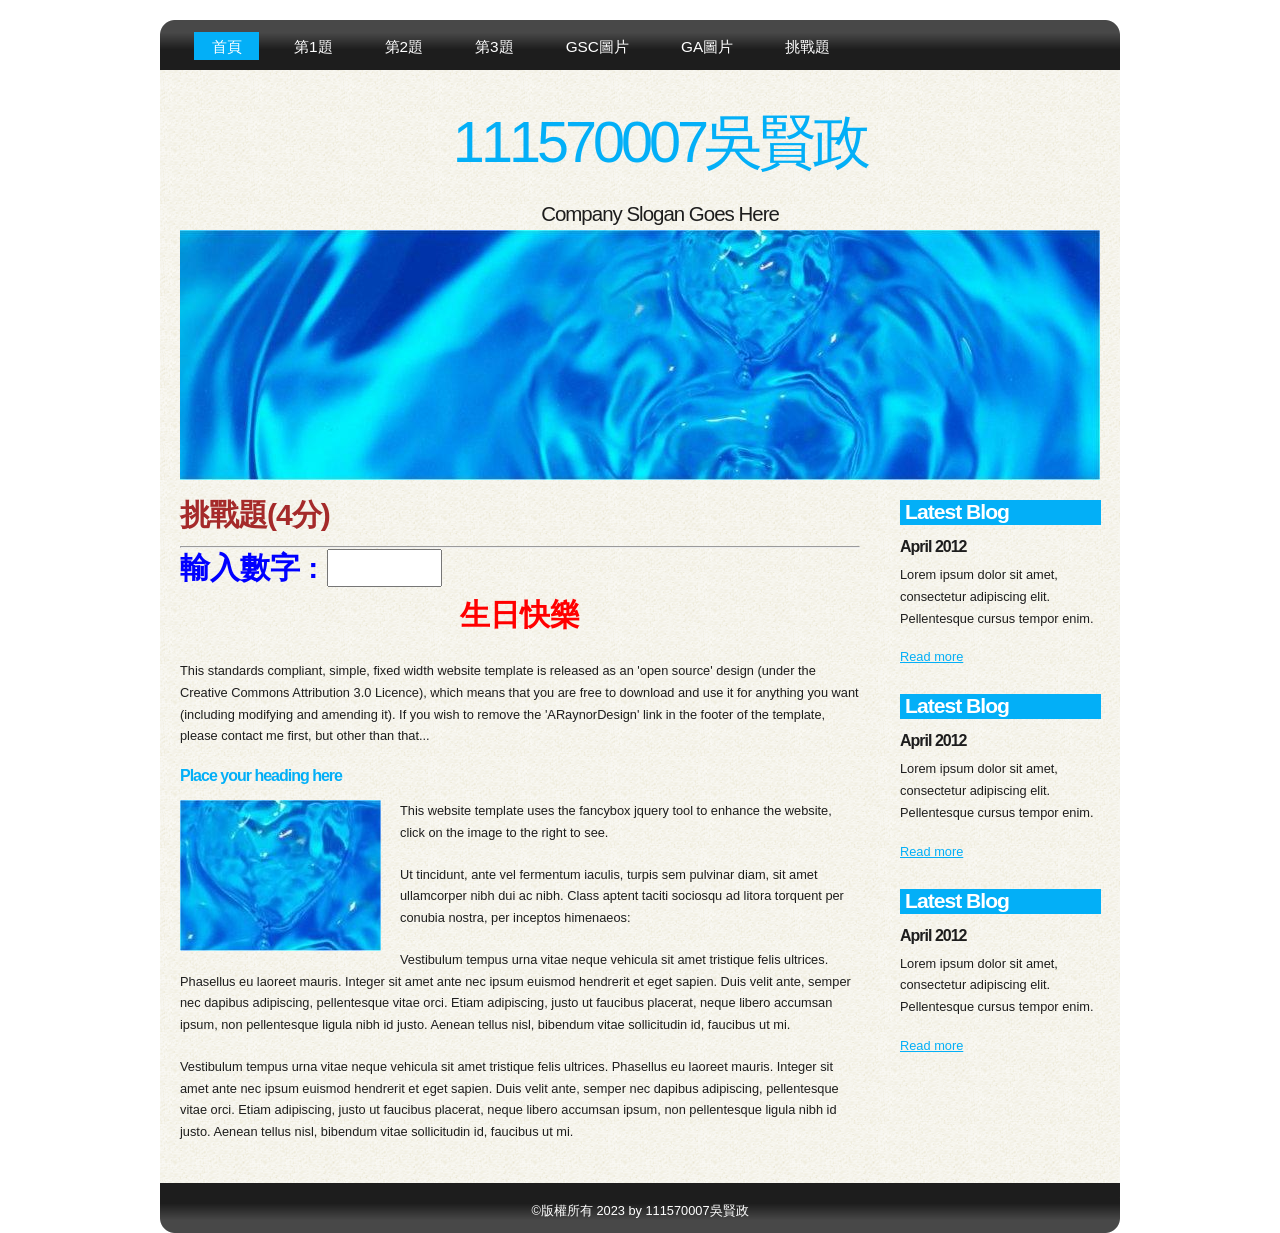
<file: a6.html>
<!DOCTYPE html PUBLIC "-//W3C//DTD XHTML 1.1//EN" "http://www.w3.org/TR/xhtml11/DTD/xhtml11.dtd">
<html xmlns="http://www.w3.org/1999/xhtml" xml:lang="en">

<head>
<!-- Google tag (gtag.js) -->
<script async src="https://www.googletagmanager.com/gtag/js?id=G-HX8RLX26CW"></script>
<script>
  window.dataLayer = window.dataLayer || [];
  function gtag(){dataLayer.push(arguments);}
  gtag('js', new Date());

  gtag('config', 'G-HX8RLX26CW');
</script>
  <title>111570007 吳賢政</title>
  <meta name="description" content="這個網站是由111570007吳賢政製作的midterm,內容包含GSC GA應用">
  <meta name="keywords" content="吳賢政,midterm,CSS,GA,GSC" />
	
  <meta name="google-site-verification" content="H3oFtsstKRmEKvKsh8W3C9D3WZgj0QXLvcgYI7_YaM8" />
  <meta name="google-site-verification" content="H3oFtsstKRmEKvKsh8W3C9D3WZgj0QXLvcgYI7_YaM8" />

  <meta http-equiv="content-type" content="text/html; charset=utf-8" />
  <link rel="stylesheet" type="text/css" href="css/style.css" />
  <link rel="stylesheet" type="text/css" href="css/mystyle.css" />
  <script type="text/javascript" src="js/jquery.min.js"></script>
  <script type="text/javascript" src="js/jquery.easing.min.js"></script>
  <script type="text/javascript" src="js/jquery.lavalamp.min.js"></script>
  <script type="text/javascript">
    $(function() {
      $("#lava_menu").lavaLamp({
        fx: "backout",
        speed: 700
      });
    });
  </script>
    <script type="text/javascript" src="js/jquery.nivo.slider.pack.js"></script>
    <script type="text/javascript">
    $(window).load(function() {
        $('#slider').nivoSlider();
    });
    </script>
<script>
  function updateText() {
    size = document.getElementById('t1').value; 
    if (!isNaN(size) && size > 0) { 
      p1.style.fontSize = size + "px"; 
    } else {
      p1.style.fontSize = "16px"; 
      
    }
  }
</script>

</head>

<body>
  <div id="main">	
    <div id="site_content">  
	  <div id="menubar">
        <ul class="lavaLampWithImage" id="lava_menu">
          <li class="current"><a href="index.html">首頁</a></li>
          <li><a href="a1.html">第1題</a></li>
          <li><a href="a2.html">第2題</a></li>
          <li><a href="a3.html">第3題</a></li>
          <li><a href="a4.html">GSC圖片</a></li>
          <li><a href="a5.html">GA圖片</a></li>
          <li><a href="a6.html">挑戰題</a></li>
        </ul>
	  </div><!--close menubar-->
      <div id="header">  
        <h1>111570007吳賢政</h1>	
	    <h2>Company Slogan Goes Here</h2>
      </div><!--close header-->	
	  <div id="banner_image">
	    <div id="slider-wrapper">        
          <div id="slider" class="nivoSlider">
            <img src="images/slide1.jpg" alt="" />
            <img src="images/slide2.jpg" alt="" />
            <img src="images/slide3.jpg" alt="" />
		  </div><!--close slider-->
		</div><!--close slider-wrapper-->
	  </div><!--close banner_image-->		  
      <div id="content">
        <div class="content_item">
          <h1 class="s4">挑戰題(4分)</h1>
          <hr>
          <label class="s3">輸入數字 : </label><input class="s3" id="t1" type="text" value="" size="5" onkeydown="updateText()">
          <p id="p1" class="s2">生日快樂</p>
          <p>This standards compliant, simple, fixed width website template is released as an 'open source' design (under the Creative Commons Attribution 3.0 Licence), which means that you are free to download and use it for anything you want (including modifying and amending it). If you wish to remove the 'ARaynorDesign' link in the footer of the template, please contact me first, but other than that...</p>
          <h3>Place your heading here</h3>
          <div style="width:200px; float:left; padding: 0px 20px 10px 0px;"><img alt="image" src="images/image.jpg" /></div>
          <p>This website template uses the fancybox jquery tool to enhance the website, click on the image to the right to see. </p>
          <p>Ut tincidunt, ante vel fermentum iaculis, turpis sem pulvinar diam, sit amet ullamcorper nibh dui ac nibh. Class aptent taciti sociosqu ad litora torquent per conubia nostra, per inceptos himenaeos:</p>
          <p>Vestibulum tempus urna vitae neque vehicula sit amet tristique felis ultrices. Phasellus eu laoreet mauris. Integer sit amet ante nec ipsum euismod hendrerit et eget sapien. Duis velit ante, semper nec dapibus adipiscing, pellentesque vitae orci. Etiam adipiscing, justo ut faucibus placerat, neque libero accumsan ipsum, non pellentesque ligula nibh id justo. Aenean tellus nisl, bibendum vitae sollicitudin id, faucibus ut mi.</p>
          <p>Vestibulum tempus urna vitae neque vehicula sit amet tristique felis ultrices. Phasellus eu laoreet mauris. Integer sit amet ante nec ipsum euismod hendrerit et eget sapien. Duis velit ante, semper nec dapibus adipiscing, pellentesque vitae orci. Etiam adipiscing, justo ut faucibus placerat, neque libero accumsan ipsum, non pellentesque ligula nibh id justo. Aenean tellus nisl, bibendum vitae sollicitudin id, faucibus ut mi.</p>
		</div><!--close content_item-->	
	      
		<div class="sidebar_container">   		  
		  <div class="sidebar">
            <div class="sidebar_item">
                <h2>Latest Blog</h2>
			    <h4>April 2012</h4>
                <p>Lorem ipsum dolor sit amet, consectetur adipiscing elit. Pellentesque cursus tempor enim.</p>
		          <a href="#">Read more</a>
              </div><!--close sidebar_item--> 
          </div><!--close sidebar-->     		
		  <div class="sidebar">
            <div class="sidebar_item">
              <h2>Latest Blog</h2>
		  	  <h4>April 2012</h4>
              <p>Lorem ipsum dolor sit amet, consectetur adipiscing elit. Pellentesque cursus tempor enim.</p>
		        <a href="#">Read more</a>
            </div><!--close sidebar_item--> 
          </div><!--close sidebar-->  
		  <div class="sidebar">
            <div class="sidebar_item">
              <h2>Latest Blog</h2>
			  <h4>April 2012</h4>
              <p>Lorem ipsum dolor sit amet, consectetur adipiscing elit. Pellentesque cursus tempor enim.</p>
		        <a href="#">Read more</a>
            </div><!--close sidebar_item--> 
          </div><!--close sidebar-->  
        </div><!--close sidebar_container-->	
       <br style="clear:both;" />
      </div><!--close content-->	
    </div><!--close site_content-->	
    <div id="footer">
      &copy;版權所有 2023 by 111570007吳賢政
    </div><!--close footer_content-->	
  </div><!--close main-->	
</body>
</html>
</file>
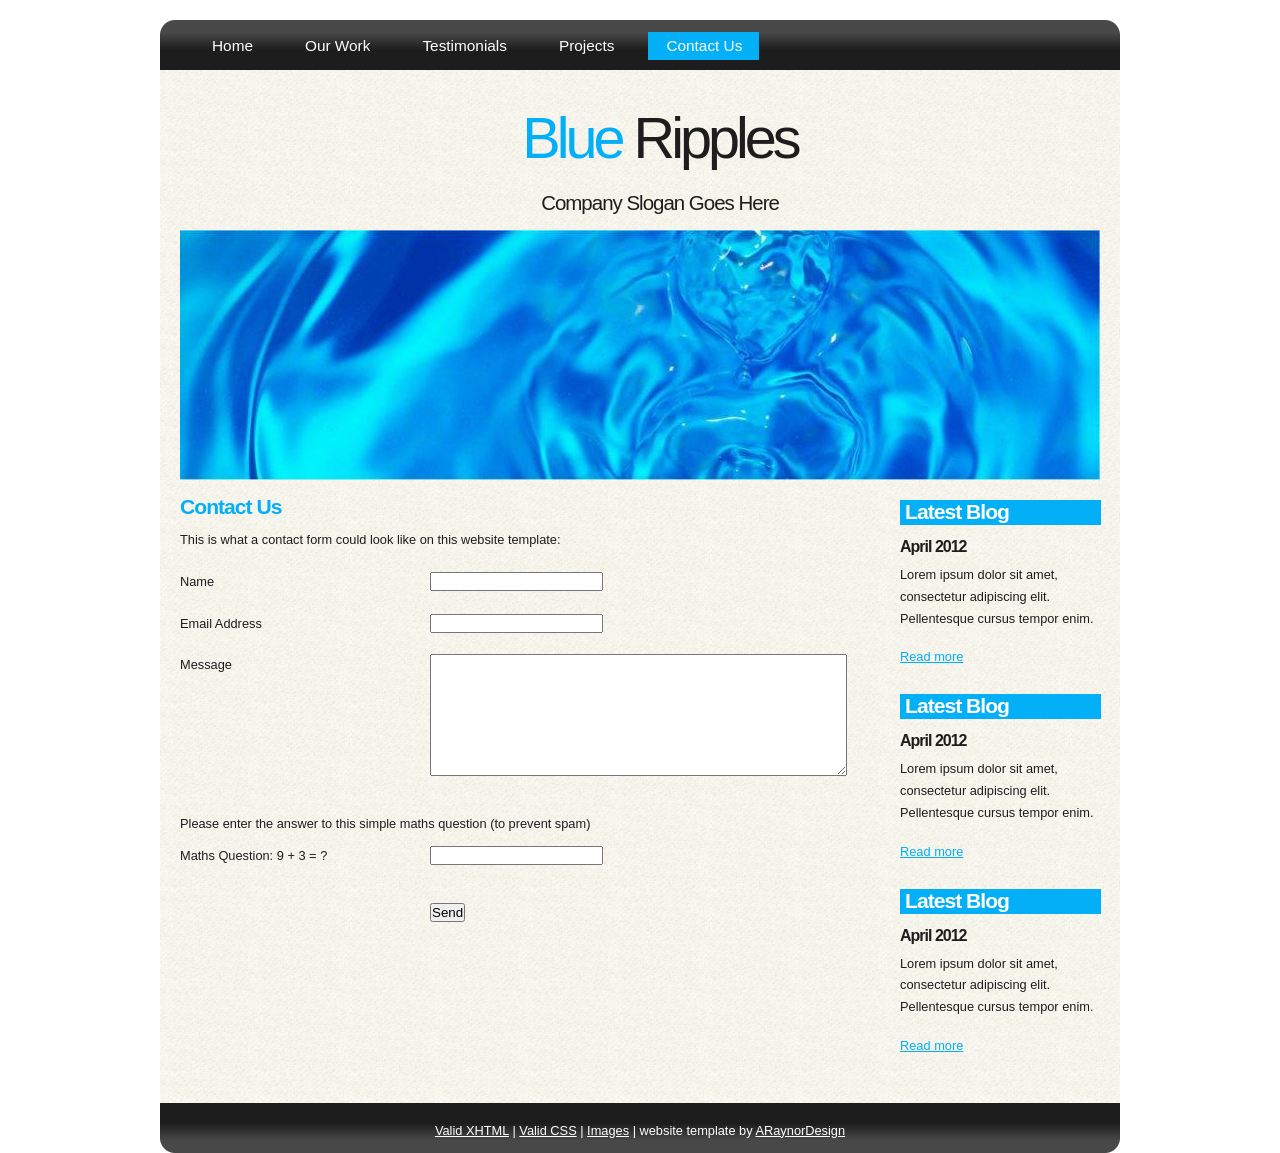
<file: contact.html>
<!DOCTYPE html PUBLIC "-//W3C//DTD XHTML 1.1//EN" "http://www.w3.org/TR/xhtml11/DTD/xhtml11.dtd">
<html xmlns="http://www.w3.org/1999/xhtml" xml:lang="en">

<head>
  <title>ARaynorDesign Template</title>
  <meta name="description" content="free website template" />
  <meta name="keywords" content="enter your keywords here" />
  <meta http-equiv="content-type" content="text/html; charset=utf-8" />
  <link rel="stylesheet" type="text/css" href="css/style.css" />
  <script type="text/javascript" src="js/jquery.min.js"></script>
  <script type="text/javascript" src="js/jquery.easing.min.js"></script>
  <script type="text/javascript" src="js/jquery.lavalamp.min.js"></script>
  <script type="text/javascript">
    $(function() {
      $("#lava_menu").lavaLamp({
        fx: "backout",
        speed: 700
      });
    });
  </script>
    <script type="text/javascript" src="js/jquery.nivo.slider.pack.js"></script>
    <script type="text/javascript">
    $(window).load(function() {
        $('#slider').nivoSlider();
    });
    </script>
</head>

<body>
  <div id="main">
    <div id="site_content">  
	  <div id="menubar">
        <ul class="lavaLampWithImage" id="lava_menu">
          <li><a href="index.html">Home</a></li>
          <li><a href="ourwork.html">Our Work</a></li>
          <li><a href="testimonials.html">Testimonials</a></li>
          <li><a href="projects.html">Projects</a></li>
          <li class="current"><a href="contact.html">Contact Us</a></li>
        </ul>
	  </div><!--close menubar-->	
      <div id="header">  
        <h1>Blue <span>Ripples</span></h1>	
	    <h2>Company Slogan Goes Here</h2>
      </div><!--close header-->	
	  <div id="banner_image">
	    <div id="slider-wrapper">        
          <div id="slider" class="nivoSlider">
            <img src="images/slide1.jpg" alt="" />
            <img src="images/slide2.jpg" alt="" />
            <img src="images/slide3.jpg" alt="" />
		  </div><!--close slider-->
		</div><!--close slider-wrapper-->
	  </div><!--close banner_image-->		
      <div id="content">
        <div class="clear"></div>
        <div class="content_item">
          <h2>Contact Us</h2>
          <p>This is what a contact form could look like on this website template:</p>
          <div style="width:170px; float:left;"><p>Name</p></div>
	      <div style="width:430px; float:right;"><p><input class="contact" type="text" name="your_name" value="" /></p></div>
          <div style="width:170px; float:left;"><p>Email Address</p></div>
		  <div style="width:430px; float:right;"><p><input class="contact" type="text" name="your_email" value="" /></p></div>
          <div style="width:170px; float:left;"><p>Message</p></div>
	      <div style="width:430px; float:right;"><p><textarea class="contact textarea" rows="8" cols="50" name="your_message"></textarea></p></div>
          <br style="clear:both;" />
          <p style="padding: 10px 0 10px 0;">Please enter the answer to this simple maths question (to prevent spam)</p>
          <div style="width:170px; float:left;"><p>Maths Question: 9 + 3 = ?</p></div>
	      <div style="width:430px; float:right;"><p><input type="text" name="user_answer" class="contact" /><input type="hidden" name="answer" value="4d76fe9775" /></p></div>
          <div style="width:430px; float:right;"><p style="padding-top: 15px"><input class="submit" type="submit" name="contact_submitted" value="Send" /></p></div>
        </div><!--close content_item-->
	    
		  <div class="sidebar_container">  	  
		    <div class="sidebar">
              <div class="sidebar_item">
                <h2>Latest Blog</h2>
			    <h4>April 2012</h4>
                <p>Lorem ipsum dolor sit amet, consectetur adipiscing elit. Pellentesque cursus tempor enim.</p>
		          <a href="#">Read more</a>
              </div><!--close sidebar_item--> 
            </div><!--close sidebar-->     		
		    <div class="sidebar">
              <div class="sidebar_item">
                <h2>Latest Blog</h2>
		  	    <h4>April 2012</h4>
                <p>Lorem ipsum dolor sit amet, consectetur adipiscing elit. Pellentesque cursus tempor enim.</p>
		          <a href="#">Read more</a>
              </div><!--close sidebar_item--> 
            </div><!--close sidebar-->  
		    <div class="sidebar">
              <div class="sidebar_item">
                <h2>Latest Blog</h2>
			    <h4>April 2012</h4>
                <p>Lorem ipsum dolor sit amet, consectetur adipiscing elit. Pellentesque cursus tempor enim.</p>
		          <a href="#">Read more</a>
              </div><!--close sidebar_item--> 
            </div><!--close sidebar-->  
           </div><!--close sidebar_container-->	
         <br style="clear:both;" />
      </div><!--close content-->	
    </div><!--close site_content-->	
    <div id="footer">  
      <a href="http://validator.w3.org/check?uri=referer">Valid XHTML</a> | <a href="http://jigsaw.w3.org/css-validator/check/referer">Valid CSS</a> | <a href="http://fotogrph.com/">Images</a> | website template by <a href="http://www.araynordesign.co.uk">ARaynorDesign</a>
    </div><!--close footer-->	
  </div><!--close main-->	
</body>
</html>
</file>
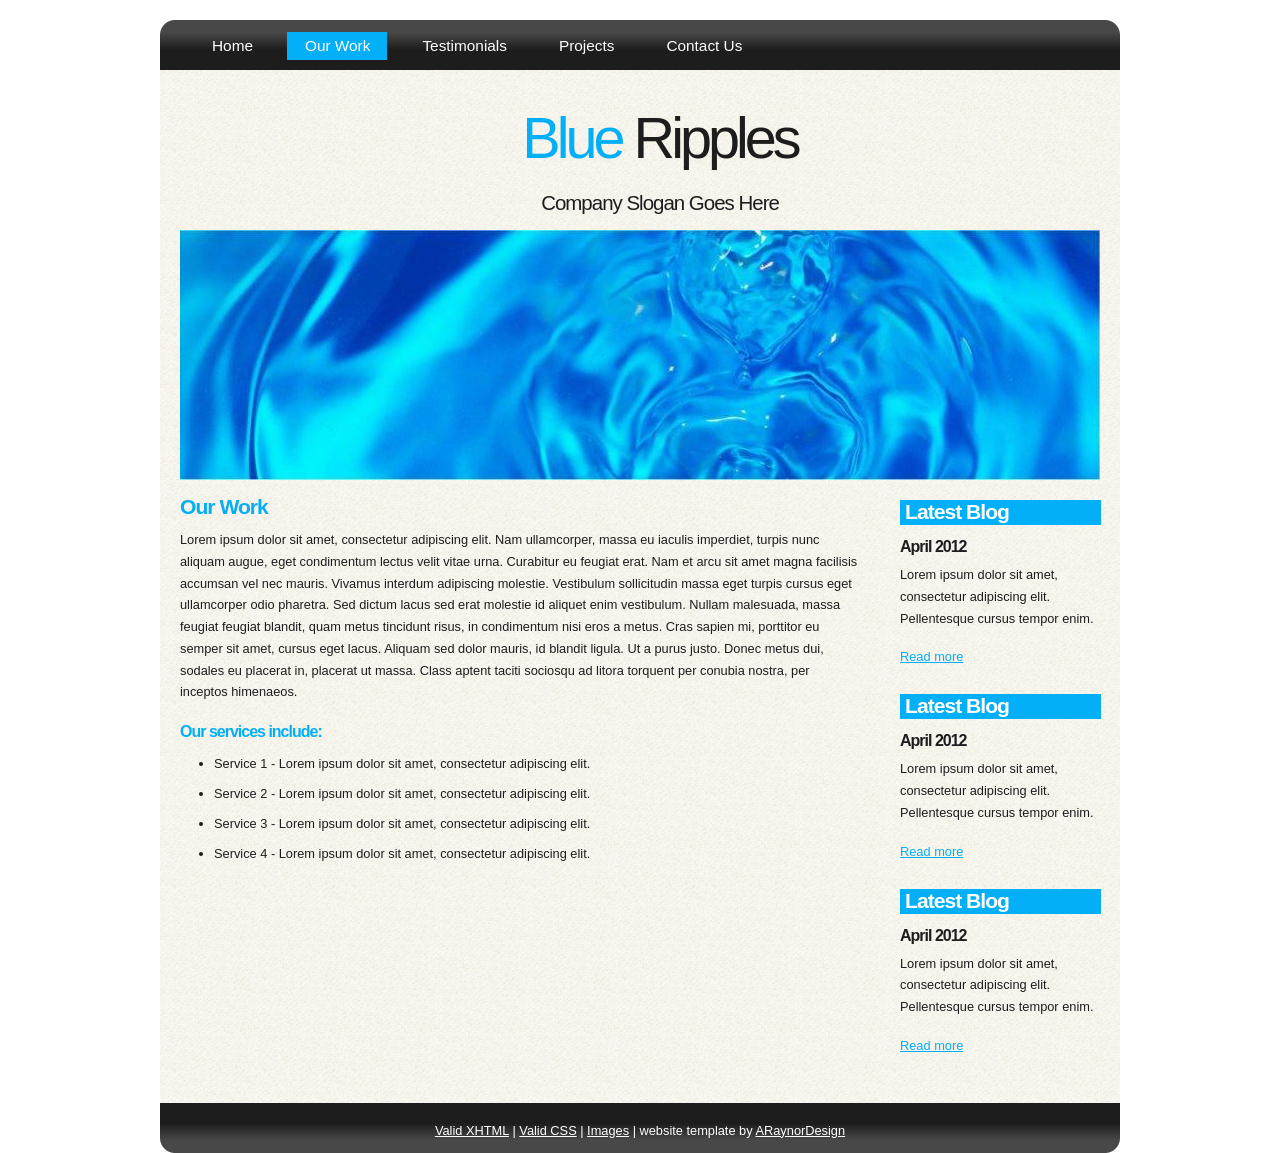
<file: ourwork.html>
<!DOCTYPE html PUBLIC "-//W3C//DTD XHTML 1.1//EN" "http://www.w3.org/TR/xhtml11/DTD/xhtml11.dtd">
<html xmlns="http://www.w3.org/1999/xhtml" xml:lang="en">

<head>
  <title>ARaynorDesign Template</title>
  <meta name="description" content="free website template" />
  <meta name="keywords" content="enter your keywords here" />
  <meta http-equiv="content-type" content="text/html; charset=utf-8" />
  <link rel="stylesheet" type="text/css" href="css/style.css" />
  <script type="text/javascript" src="js/jquery.min.js"></script>
  <script type="text/javascript" src="js/jquery.easing.min.js"></script>
  <script type="text/javascript" src="js/jquery.lavalamp.min.js"></script>
  <script type="text/javascript">
    $(function() {
      $("#lava_menu").lavaLamp({
        fx: "backout",
        speed: 700
      });
    });
  </script>
    <script type="text/javascript" src="js/jquery.nivo.slider.pack.js"></script>
    <script type="text/javascript">
    $(window).load(function() {
        $('#slider').nivoSlider();
    });
    </script>
</head>

<body>
  <div id="main">
    <div id="site_content">  	
	  <div id="menubar">
        <ul class="lavaLampWithImage" id="lava_menu">
          <li><a href="index.html">Home</a></li>
          <li class="current"><a href="ourwork.html">Our Work</a></li>
          <li><a href="testimonials.html">Testimonials</a></li>
          <li><a href="projects.html">Projects</a></li>
          <li><a href="contact.html">Contact Us</a></li>
        </ul>
	  </div><!--close menubar-->
      <div id="header">  
        <h1>Blue <span>Ripples</span></h1>	
	    <h2>Company Slogan Goes Here</h2>
      </div><!--close header-->	
	  <div id="banner_image">
	    <div id="slider-wrapper">        
          <div id="slider" class="nivoSlider">
            <img src="images/slide1.jpg" alt="" />
            <img src="images/slide2.jpg" alt="" />
            <img src="images/slide3.jpg" alt="" />
		  </div><!--close slider-->
		</div><!--close slider-wrapper-->
	  </div><!--close banner_image-->			
      <div id="content">
        <div class="content_item">
          <h2>Our Work</h2>
	      <p>Lorem ipsum dolor sit amet, consectetur adipiscing elit. Nam ullamcorper, massa eu iaculis imperdiet, turpis nunc aliquam augue, eget condimentum lectus velit vitae urna. Curabitur eu feugiat erat. Nam et arcu sit amet magna facilisis accumsan vel nec mauris. Vivamus interdum adipiscing molestie. Vestibulum sollicitudin massa eget turpis cursus eget ullamcorper odio pharetra. Sed dictum lacus sed erat molestie id aliquet enim vestibulum. Nullam malesuada, massa feugiat feugiat blandit, quam metus tincidunt risus, in condimentum nisi eros a metus. Cras sapien mi, porttitor eu semper sit amet, cursus eget lacus. Aliquam sed dolor mauris, id blandit ligula. Ut a purus justo. Donec metus dui, sodales eu placerat in, placerat ut massa. Class aptent taciti sociosqu ad litora torquent per conubia nostra, per inceptos himenaeos.</p>
          <h3>Our services include:</h3>
    	    <ul>
   			  <li>Service 1 - Lorem ipsum dolor sit amet, consectetur adipiscing elit.</li>
    	  	  <li>Service 2 - Lorem ipsum dolor sit amet, consectetur adipiscing elit.</li>
   			  <li>Service 3 - Lorem ipsum dolor sit amet, consectetur adipiscing elit.</li>
   			  <li>Service 4 - Lorem ipsum dolor sit amet, consectetur adipiscing elit.</li>
   		    </ul>
		</div><!--close content_item-->
	      
		  <div class="sidebar_container">  		  
		    <div class="sidebar">
              <div class="sidebar_item">
                <h2>Latest Blog</h2>
			    <h4>April 2012</h4>
                <p>Lorem ipsum dolor sit amet, consectetur adipiscing elit. Pellentesque cursus tempor enim.</p>
		          <a href="#">Read more</a>
              </div><!--close sidebar_item--> 
            </div><!--close sidebar-->     		
		    <div class="sidebar">
              <div class="sidebar_item">
                <h2>Latest Blog</h2>
		  	    <h4>April 2012</h4>
                <p>Lorem ipsum dolor sit amet, consectetur adipiscing elit. Pellentesque cursus tempor enim.</p>
		          <a href="#">Read more</a>
              </div><!--close sidebar_item--> 
            </div><!--close sidebar-->  
		    <div class="sidebar">
              <div class="sidebar_item">
                <h2>Latest Blog</h2>
			    <h4>April 2012</h4>
                <p>Lorem ipsum dolor sit amet, consectetur adipiscing elit. Pellentesque cursus tempor enim.</p>
		          <a href="#">Read more</a>
              </div><!--close sidebar_item--> 
            </div><!--close sidebar-->  
           </div><!--close sidebar_container-->	
           <br style="clear:both;" />
        </div><!--close content-->	
    </div><!--close site_content-->	
    <div id="footer">  
      <a href="http://validator.w3.org/check?uri=referer">Valid XHTML</a> | <a href="http://jigsaw.w3.org/css-validator/check/referer">Valid CSS</a> | <a href="http://fotogrph.com/">Images</a> | website template by <a href="http://www.araynordesign.co.uk">ARaynorDesign</a>
    </div><!--close footer-->
  </div><!--close main-->	
</body>
</html>
</file>
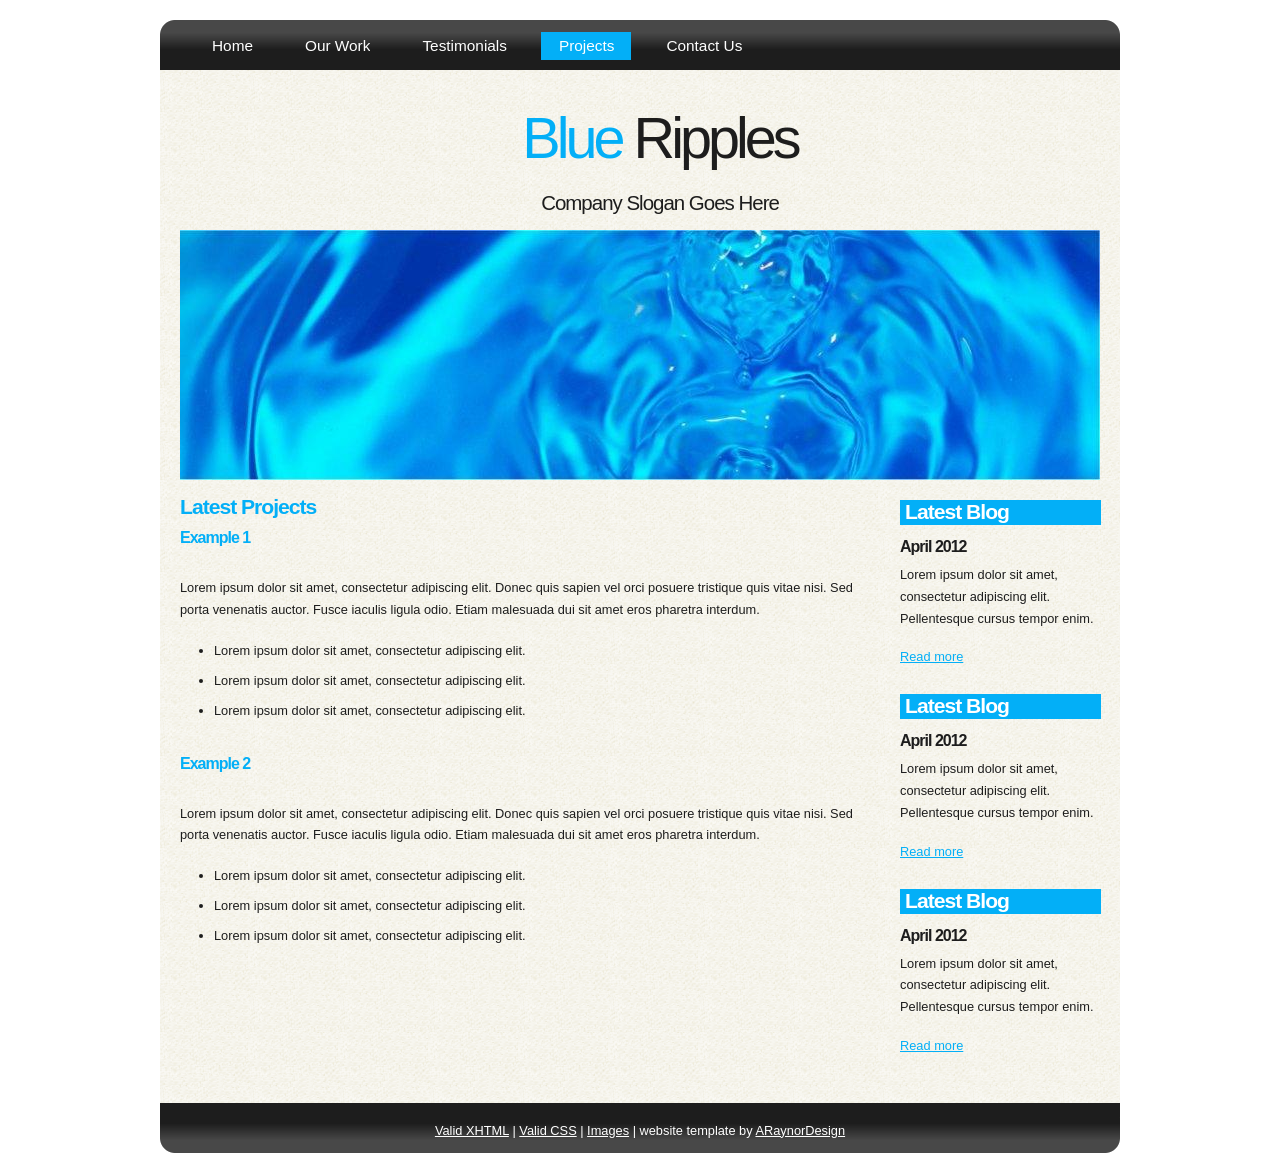
<file: projects.html>
<!DOCTYPE html PUBLIC "-//W3C//DTD XHTML 1.1//EN" "http://www.w3.org/TR/xhtml11/DTD/xhtml11.dtd">
<html xmlns="http://www.w3.org/1999/xhtml" xml:lang="en">

<head>
  <title>ARaynorDesign Template</title>
  <meta name="description" content="free website template" />
  <meta name="keywords" content="enter your keywords here" />
  <meta http-equiv="content-type" content="text/html; charset=utf-8" />
  <link rel="stylesheet" type="text/css" href="css/style.css" />
  <script type="text/javascript" src="js/jquery.min.js"></script>
  <script type="text/javascript" src="js/jquery.easing.min.js"></script>
  <script type="text/javascript" src="js/jquery.lavalamp.min.js"></script>
  <script type="text/javascript">
    $(function() {
      $("#lava_menu").lavaLamp({
        fx: "backout",
        speed: 700
      });
    });
  </script>
    <script type="text/javascript" src="js/jquery.nivo.slider.pack.js"></script>
    <script type="text/javascript">
    $(window).load(function() {
        $('#slider').nivoSlider();
    });
    </script>
</head>

<body>
  <div id="main">
    <div id="site_content">  
	  <div id="menubar">
        <ul class="lavaLampWithImage" id="lava_menu">
          <li><a href="index.html">Home</a></li>
          <li><a href="ourwork.html">Our Work</a></li>
          <li><a href="testimonials.html">Testimonials</a></li>
          <li class="current"><a href="projects.html">Projects</a></li>
          <li><a href="contact.html">Contact Us</a></li>
        </ul>
	  </div><!--close menubar-->
      <div id="header">  
        <h1>Blue <span>Ripples</span></h1>	
	    <h2>Company Slogan Goes Here</h2>
      </div><!--close header-->	
	  <div id="banner_image">
	    <div id="slider-wrapper">        
          <div id="slider" class="nivoSlider">
            <img src="images/slide1.jpg" alt="" />
            <img src="images/slide2.jpg" alt="" />
            <img src="images/slide3.jpg" alt="" />
		  </div><!--close slider-->
		</div><!--close slider-wrapper-->
	  </div><!--close banner_image-->		
      <div id="content">
        <div class="content_item">
          <h2>Latest Projects</h2>
		  <h3>Example 1</h3>
          <br/>
		  <p>Lorem ipsum dolor sit amet, consectetur adipiscing elit. Donec quis sapien vel orci posuere tristique quis vitae nisi. Sed porta venenatis auctor. Fusce iaculis ligula odio. Etiam malesuada dui sit amet eros pharetra interdum.</p>
            <ul>
              <li>Lorem ipsum dolor sit amet, consectetur adipiscing elit.</li>
              <li>Lorem ipsum dolor sit amet, consectetur adipiscing elit.</li>
              <li>Lorem ipsum dolor sit amet, consectetur adipiscing elit.</li>
            </ul>
		    <br style="clear:both" />
          
		    <h3>Example 2</h3>
            <br/>
		  	<p>Lorem ipsum dolor sit amet, consectetur adipiscing elit. Donec quis sapien vel orci posuere tristique quis vitae nisi. Sed porta venenatis auctor. Fusce iaculis ligula odio. Etiam malesuada dui sit amet eros pharetra interdum.</p>
            <ul>
              <li>Lorem ipsum dolor sit amet, consectetur adipiscing elit.</li>
              <li>Lorem ipsum dolor sit amet, consectetur adipiscing elit.</li>
              <li>Lorem ipsum dolor sit amet, consectetur adipiscing elit.</li>
            </ul>
	      <br style="clear:both" />
	      <p>&nbsp;</p>
		</div><!--close content_item-->
	    
		  <div class="sidebar_container">   		  
		    <div class="sidebar">
              <div class="sidebar_item">
                <h2>Latest Blog</h2>
			    <h4>April 2012</h4>
                <p>Lorem ipsum dolor sit amet, consectetur adipiscing elit. Pellentesque cursus tempor enim.</p>
		          <a href="#">Read more</a>
              </div><!--close sidebar_item--> 
            </div><!--close sidebar-->     		
		    <div class="sidebar">
              <div class="sidebar_item">
                <h2>Latest Blog</h2>
		  	    <h4>April 2012</h4>
                <p>Lorem ipsum dolor sit amet, consectetur adipiscing elit. Pellentesque cursus tempor enim.</p>
		          <a href="#">Read more</a>
              </div><!--close sidebar_item--> 
            </div><!--close sidebar-->  
		    <div class="sidebar">
              <div class="sidebar_item">
                <h2>Latest Blog</h2>
			    <h4>April 2012</h4>
                <p>Lorem ipsum dolor sit amet, consectetur adipiscing elit. Pellentesque cursus tempor enim.</p>
		          <a href="#">Read more</a>
              </div><!--close sidebar_item--> 
            </div><!--close sidebar-->  
           </div><!--close sidebar_container-->	
           <br style="clear:both;" />
        </div><!--close content-->	
      </div><!--close site_content-->	
    <div id="footer">  
      <a href="http://validator.w3.org/check?uri=referer">Valid XHTML</a> | <a href="http://jigsaw.w3.org/css-validator/check/referer">Valid CSS</a> | <a href="http://fotogrph.com/">Images</a> | website template by <a href="http://www.araynordesign.co.uk">ARaynorDesign</a>
    </div><!--close footer-->	
  </div><!--close main-->	
</body>
</html>
</file>
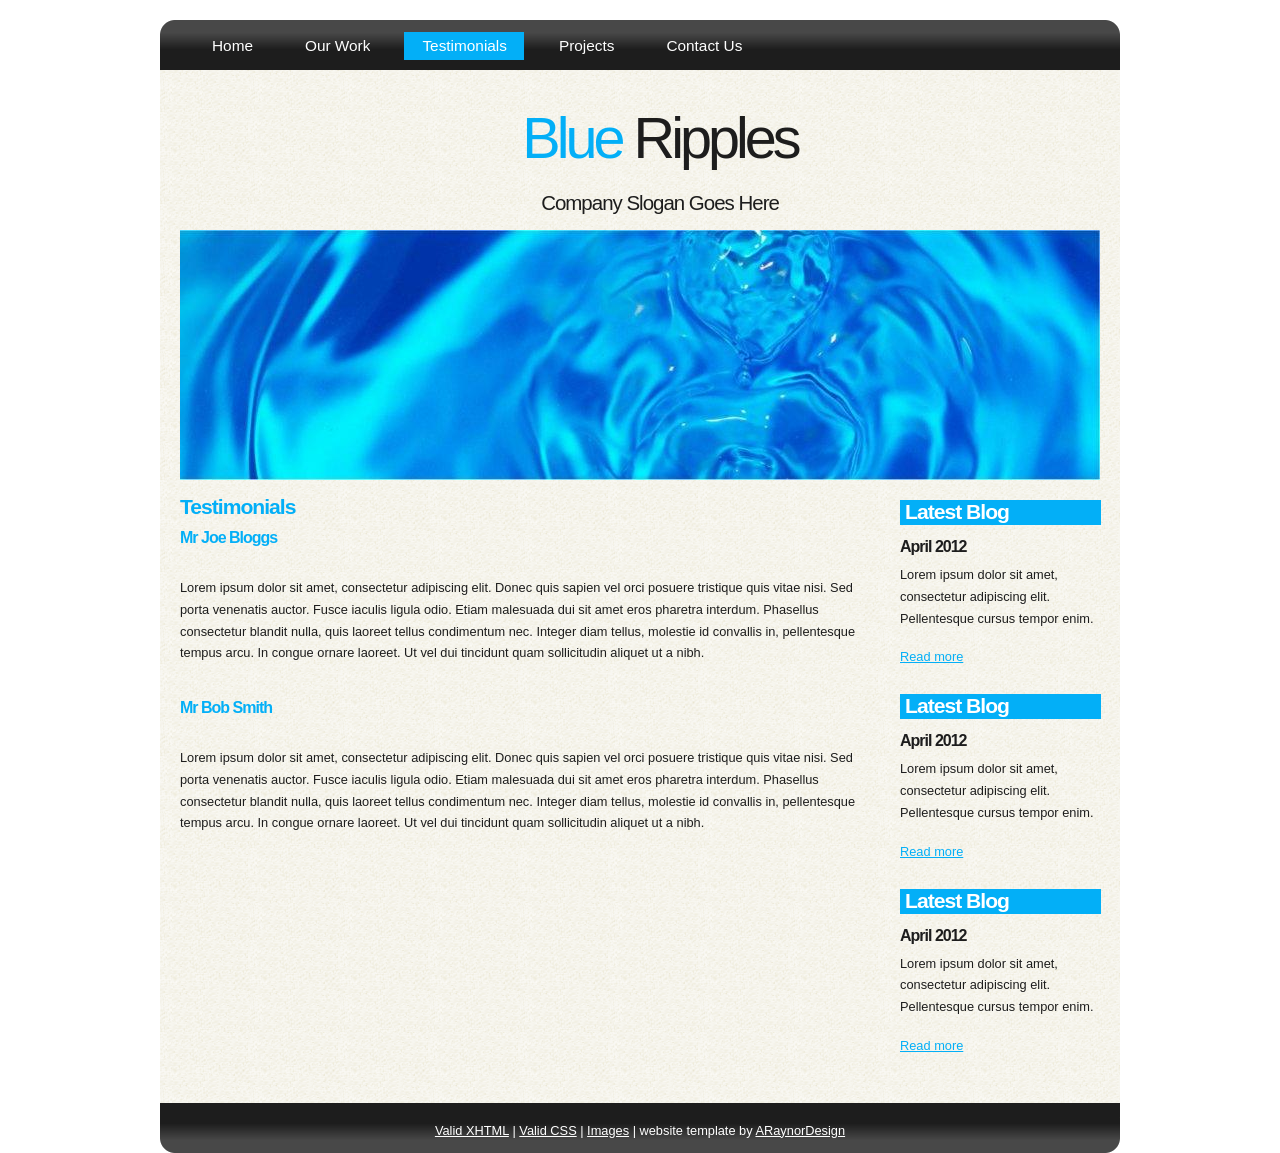
<file: testimonials.html>
<!DOCTYPE html PUBLIC "-//W3C//DTD XHTML 1.1//EN" "http://www.w3.org/TR/xhtml11/DTD/xhtml11.dtd">
<html xmlns="http://www.w3.org/1999/xhtml" xml:lang="en">

<head>
  <title>ARaynorDesign Template</title>
  <meta name="description" content="free website template" />
  <meta name="keywords" content="enter your keywords here" />
  <meta http-equiv="content-type" content="text/html; charset=utf-8" />
  <link rel="stylesheet" type="text/css" href="css/style.css" />
  <script type="text/javascript" src="js/jquery.min.js"></script>
  <script type="text/javascript" src="js/jquery.easing.min.js"></script>
  <script type="text/javascript" src="js/jquery.lavalamp.min.js"></script>
  <script type="text/javascript">
    $(function() {
      $("#lava_menu").lavaLamp({
        fx: "backout",
        speed: 700
      });
    });
  </script>
    <script type="text/javascript" src="js/jquery.nivo.slider.pack.js"></script>
    <script type="text/javascript">
    $(window).load(function() {
        $('#slider').nivoSlider();
    });
    </script>
</head>

<body>  
  <div id="main">
    <div id="site_content">  
	  <div id="menubar">
        <ul class="lavaLampWithImage" id="lava_menu">
          <li><a href="index.html">Home</a></li>
          <li><a href="ourwork.html">Our Work</a></li>
          <li class="current"><a href="testimonials.html">Testimonials</a></li>
          <li><a href="projects.html">Projects</a></li>
          <li><a href="contact.html">Contact Us</a></li>
        </ul>
	  </div><!--close menubar-->
      <div id="header">  
        <h1>Blue <span>Ripples</span></h1>	
	    <h2>Company Slogan Goes Here</h2>
      </div><!--close header-->	
	  <div id="banner_image">
	    <div id="slider-wrapper">        
          <div id="slider" class="nivoSlider">
            <img src="images/slide1.jpg" alt="" />
            <img src="images/slide2.jpg" alt="" />
            <img src="images/slide3.jpg" alt="" />
		  </div><!--close slider-->
		</div><!--close slider-wrapper-->
	  </div><!--close banner_image-->	
      <div id="content">
        <div class="content_item">
            <h2>Testimonials</h2>
		    <h3>Mr Joe Bloggs</h3>
            <br/>
	        <p>Lorem ipsum dolor sit amet, consectetur adipiscing elit. Donec quis sapien vel orci posuere tristique quis vitae nisi. Sed porta venenatis auctor. Fusce iaculis ligula odio. Etiam malesuada dui sit amet eros pharetra interdum. Phasellus consectetur blandit nulla, quis laoreet tellus condimentum nec. Integer diam tellus, molestie id convallis in, pellentesque tempus arcu. In congue ornare laoreet. Ut vel dui tincidunt quam sollicitudin aliquet ut a nibh.</p>
	        <br style="clear:both" />
            
			<h3>Mr Bob Smith</h3>
            <br/>
	        <p>Lorem ipsum dolor sit amet, consectetur adipiscing elit. Donec quis sapien vel orci posuere tristique quis vitae nisi. Sed porta venenatis auctor. Fusce iaculis ligula odio. Etiam malesuada dui sit amet eros pharetra interdum. Phasellus consectetur blandit nulla, quis laoreet tellus condimentum nec. Integer diam tellus, molestie id convallis in, pellentesque tempus arcu. In congue ornare laoreet. Ut vel dui tincidunt quam sollicitudin aliquet ut a nibh.</p>
	        <br style="clear:both" />
            <p>&nbsp;</p>
        </div><!--close content_item-->
	    
		  <div class="sidebar_container"> 		  
		    <div class="sidebar">
              <div class="sidebar_item">
                <h2>Latest Blog</h2>
			    <h4>April 2012</h4>
                <p>Lorem ipsum dolor sit amet, consectetur adipiscing elit. Pellentesque cursus tempor enim.</p>
		          <a href="#">Read more</a>
              </div><!--close sidebar_item--> 
            </div><!--close sidebar-->     		
		    <div class="sidebar">
              <div class="sidebar_item">
                <h2>Latest Blog</h2>
		  	    <h4>April 2012</h4>
                <p>Lorem ipsum dolor sit amet, consectetur adipiscing elit. Pellentesque cursus tempor enim.</p>
		          <a href="#">Read more</a>
              </div><!--close sidebar_item--> 
            </div><!--close sidebar-->  
		    <div class="sidebar">
              <div class="sidebar_item">
                <h2>Latest Blog</h2>
			    <h4>April 2012</h4>
                <p>Lorem ipsum dolor sit amet, consectetur adipiscing elit. Pellentesque cursus tempor enim.</p>
		          <a href="#">Read more</a>
              </div><!--close sidebar_item--> 
            </div><!--close sidebar-->  
           </div><!--close sidebar_container-->	
           <br style="clear:both;" />
        </div><!--close content-->	
      </div><!--close site_content-->	
    <div id="footer">  
      <a href="http://validator.w3.org/check?uri=referer">Valid XHTML</a> | <a href="http://jigsaw.w3.org/css-validator/check/referer">Valid CSS</a> | <a href="http://fotogrph.com/">Images</a> | website template by <a href="http://www.araynordesign.co.uk">ARaynorDesign</a>
    </div><!--close footer-->	
  </div><!--close main-->	
</body>
</html>
</file>
<file: css/style.css>
html
{ height: 100%;}

*
{ margin: 0;
  padding: 0;}

body
{ font: normal .80em arial, sans-serif;
  background: #FFF;
  color: #1D1D1D;}

p
{ padding: 0 0 20px 0;
  line-height: 1.7em;}
  
img
{ border: 0;}

h1, h2, h3, h4, h5, h6 
{ font: bold 175% arial, sans-serif;
  color: #03AFF7;
  letter-spacing: -1px;
  margin: 0 0 10px 0;
  padding: 15px 0 0 0;}

h2
{ font: bold 165% arial, sans-serif;}

h3
{ font: bold 125% arial, sans-serif;
  padding: 0 0 5px 0;
  color: #03AFF7;}

h4, h5, h6
{ margin: 0;
  padding: 0 0 5px 0;
  font: bold 110% arial, sans-serif;
  color: #1D1D1D;
  line-height: 1.5em;}

h5, h6
{ font: italic 95% arial, sans-serif;
  color: #1D1D1D;
  padding-bottom: 15px;}

h6
{ color: #362C20;}

a, a:hover
{ background: transparent;
  outline: none;
  text-decoration: underline;
  color: #5D5D5D;}

a:hover
{ text-decoration: underline;
  color: #1D1D1D;}

ul
{ margin: 2px 0 22px 17px;}

ul li
{ margin: 2px 0 15px 17px;}

ol
{ margin: 8px 0 22px 20px;}

ol li
{ margin: 0 0 11px 0;}

#main, #header, #banner, #menubar, #site_content, #footer, #contact, #footer_content
{ margin-left: auto; 
  margin-right: auto;}

#header
{ width: 1000px;
  height: 140px;
  padding-top: 20px;
  background: transparent;
  text-align: center;}

#banner_image {
    margin: 0 auto;
	width: 920px;
}
#slider-wrapper {
    height: 250px;
	background: transparent;
	width: 920px;
}
#slider {
    background: url("../images/loading.gif") no-repeat scroll 50% 50% transparent;
    height: 250px;
    position: relative;
    width: 920px;
}
#slider img {
    display: none;
    left: 0;
    position: absolute;
    top: 0;
}
#slider a {
    border: 0 none;
    display: block;
}
.nivoSlider {
    position: relative;
}
.nivoSlider img {
    left: 0;
    position: absolute;
    top: 0;
}
.nivoSlider a.nivo-imageLink {
    border: 0 none;
    display: none;
    height: 100%;
    left: 0;
    margin: 0;
    padding: 0;
    position: absolute;
    top: 0;
    width: 100%;
    z-index: 6;
}
.nivo-slice {
    display: block;
    height: 100%;
    position: absolute;
    z-index: 5;
}
.nivo-box {
    display: block;
    position: absolute;
    z-index: 5;
}
.nivo-caption {
    background: none repeat scroll 0 0 #000000;
    bottom: 0;
    color: #FFFFFF;
    font-family: arial;
    left: 0;
    position: absolute;
    text-transform: uppercase;
    width: 100%;
    z-index: 8;
}
.nivo-caption p {
    margin: 0;
    padding: 5px;
}
.nivo-caption a {
    color: red;
    display: inline !important;
    text-decoration: none;
}
.nivo-caption a:hover {
    color: blue;
    text-decoration: underline;
}
.nivo-html-caption {
    display: none;
}
.nivo-directionNav a {
    background: url("../images/arrows.png") no-repeat scroll 0 0 transparent;
    cursor: pointer;
    display: block;
    height: 30px;
    position: absolute;
    text-indent: -9999px;
    top: 45%;
    width: 30px;
    z-index: 9;
}
a.nivo-prevNav {
    left: 15px;
}
a.nivo-nextNav {
    background-position: -30px 50%;
    right: 15px;
}
.nivo-controlNav {
    bottom: -30px;
    left: 50%;
    margin-left: -40px;
    position: absolute;
}
.nivo-controlNav a {
    cursor: pointer;
    float: left;
    height: 22px;
    margin-top: 250px;
    position: relative;
    text-indent: -9999px;
    width: 22px;
    z-index: 9;
}
.nivo-controlNav a.active {
    background-position: 0 -22px;
}
  
#header H1
{ width: 1000px;
  font: normal 450% arial, sans-serif;
  color: #03AFF7;
  letter-spacing: -4px;
  background: transparent;}

span
{ color: #1D1D1D;}

#header H2
{ width: 1000px;
  font: normal 160% arial, sans-serif;
  color: #1D1D1D;
  letter-spacing: -1px;
  margin-top: -5px;
  background: transparent;}

#menubar
{ width: 960px;
  height: 50px;
  color: #000;
  background: transparent url(../images/menubar.png) no-repeat;} 
  
#contact{
  width: 230px;
  float: left;
  height: 40px;
  background: transparent;
  padding: 10px 0 10px 20px;
}

#site_content
{ width: 960px;
  overflow: hidden;
  margin-top: 20px;
  background: transparent url(../images/pattern.png) repeat;}  

.sidebar_container
{ float: left;
  width: 260px;
  margin: 20px 0 20px 0;}

.sidebar
{ float: right;
  width: 240px;
  padding-left: 10px;
  margin-bottom: 10px;}

.sidebar_item
{ font: normal 100% arial, sans-serif;
  padding: 0 15px 0 0;
  margin-bottom: 20px;
  width: 201px;}

.sidebar h2
{ height: 20px;
  padding: 0 0 5px 5px;
  color: #FFF;
  background: #03AFF7;}  
  
.sidebar h4
{ font-size: 125%;
  color: #1D1D1D;}

.sidebar p
{ color: #1D1D1D;}

.sidebar a
{ color: #03AFF7;}

.sidebar a:hover
{ text-decoration: none;}

.sidebar ul li, .sidebar ul li.selected
{ list-style: none; 
  margin: 15px 0;
  padding: 0;}

.sidebar li.selected, .sidebar li:hover
{ color: #5D5D5D;
  text-decoration: none;} 

#content
{ text-align: left;
  width: 960px;
  padding: 0;
  margin: 0 0 0 20px;
  float: left;}

.content_item
{ width: 680px;
  margin: 0 20px 20px 0;
  float: left;}

.content_image
{ width: 250px;
  padding: 0px 20px 20px 0px;
  float: left;}
  
#footer
{ width: 960px;
  font: normal 100% arial, sans-serif;
  height: 30px;
  margin-bottom: 40px;
  padding: 20px 0 0px 0;
  text-align: center; 
  background: transparent url(../images/footer.png) no-repeat;
  color: #FFF;}

#footer a, #footer a:hover
{ color: #FFF;
  text-decoration: underline;}

#footer a:hover
{ text-decoration: none;}
  
/* from here: http://www.gmarwaha.com/blog/2007/08/23/lavalamp-for-jquery-lovers */
.lavaLampWithImage {
  position: relative;
  height: 30px;
  padding: 10px 0px 5px 0;
  overflow: hidden;
  margin: 0 0px 0 0;
  width: 1000px;
}

.lavaLampWithImage li {
  float: left;
  list-style: none;
}

.lavaLampWithImage li.back {
  background: #03AFF7;
  height: 28px;
  z-index: 8;
  position: absolute;
}

.lavaLampWithImage li a {
  font: normal 120% arial, sans-serif;
  text-decoration: none;
  color: #FFF;
  z-index: 10;
  display: block;
  height: 60px;
  padding: 5px 0px 0px 35px;
  position: relative;
  overflow: hidden;
}

.lavaLampWithImage li a:hover, .lavaLampWithImage li a:active, .lavaLampWithImage li a:visited {
  border: none;
}
</file>
<file: css/mystyle.css>
.s1
{
    color: purple;
    font-size: 30px;
    font-weight: 900;
    text-align: center;
}
.s2
{
    color: red;
    font-size: 30px;
    font-weight: 900;
    text-align: center;
}
.s3
{
    color:blue;
    font-size: 30px;
    font-weight: 900;
    text-align: left;
}
.s4
{
    color:brown;
    font-size: 30px;
    font-weight: 900;
    text-align: left;
}
</file>
